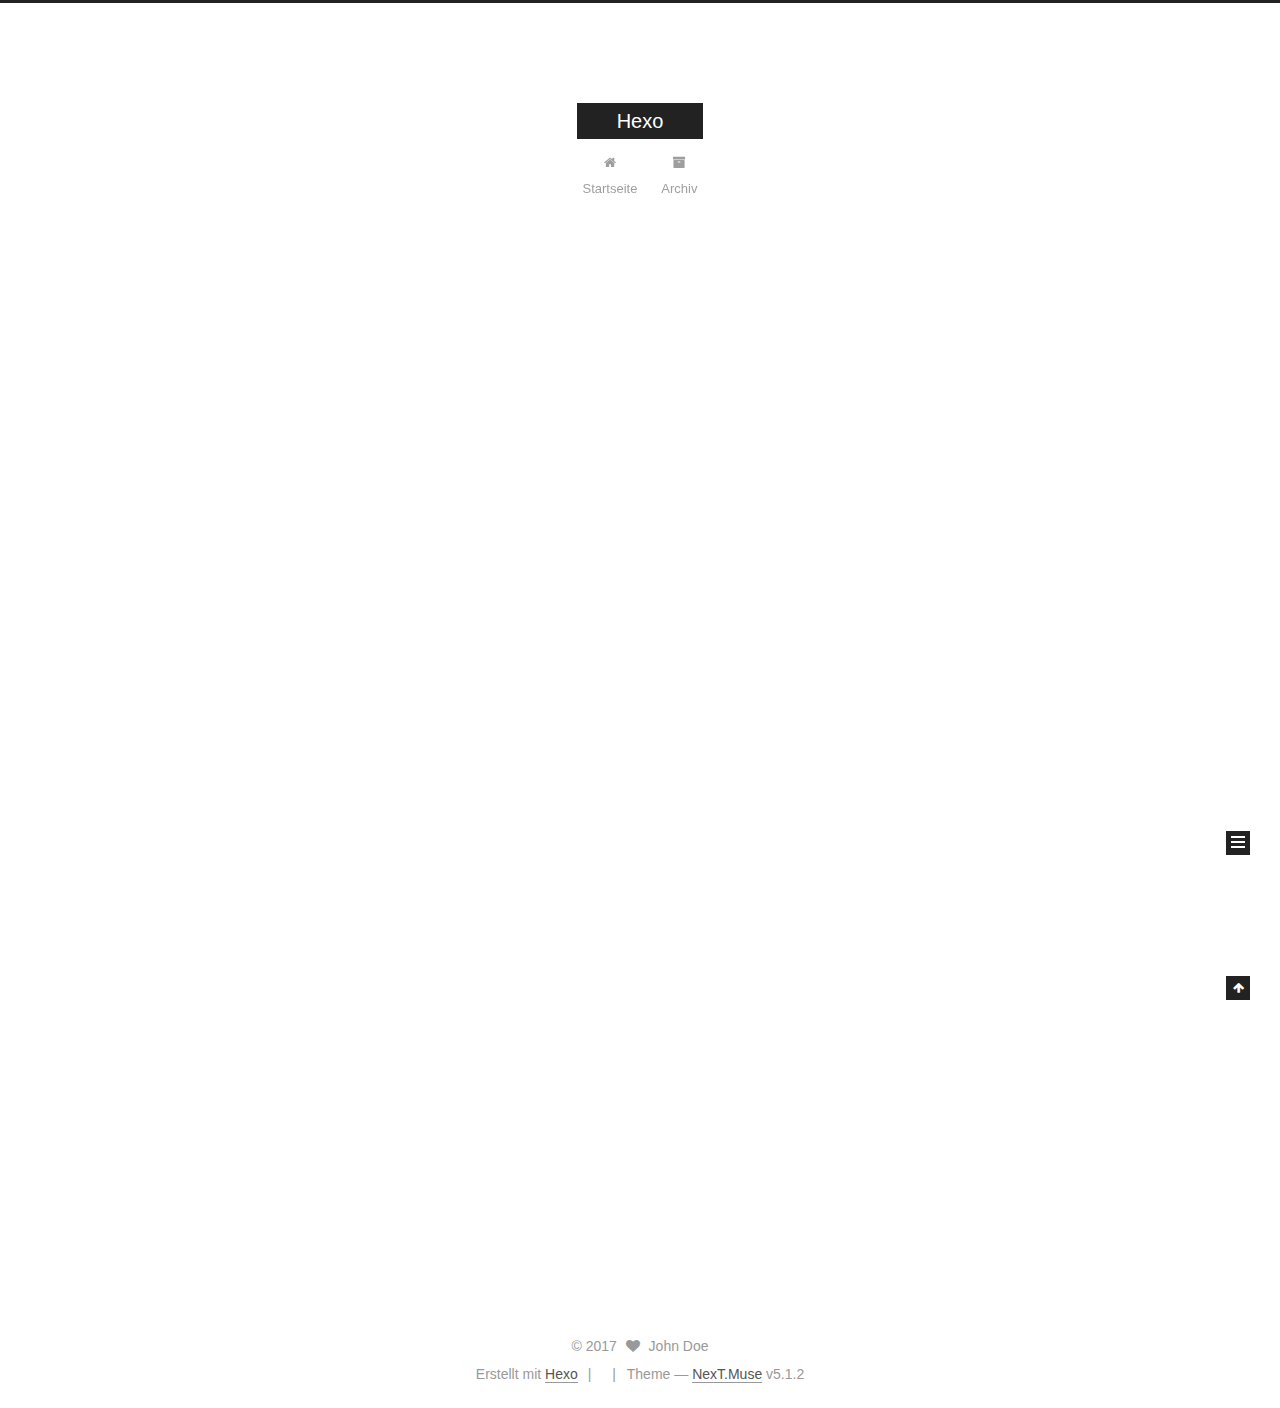
<file: index.html>
<!DOCTYPE html>



  


<html class="theme-next muse use-motion" lang="">
<head>
  <meta charset="UTF-8"/>
<meta http-equiv="X-UA-Compatible" content="IE=edge" />
<meta name="viewport" content="width=device-width, initial-scale=1, maximum-scale=1"/>
<meta name="theme-color" content="#222">









<meta http-equiv="Cache-Control" content="no-transform" />
<meta http-equiv="Cache-Control" content="no-siteapp" />
















  
  
  <link href="/lib/fancybox/source/jquery.fancybox.css?v=2.1.5" rel="stylesheet" type="text/css" />







<link href="/lib/font-awesome/css/font-awesome.min.css?v=4.6.2" rel="stylesheet" type="text/css" />

<link href="/css/main.css?v=5.1.2" rel="stylesheet" type="text/css" />


  <meta name="keywords" content="Hexo, NexT" />








  <link rel="shortcut icon" type="image/x-icon" href="/favicon.ico?v=5.1.2" />






<meta property="og:type" content="website">
<meta property="og:title" content="Hexo">
<meta property="og:url" content="http://yoursite.com/index.html">
<meta property="og:site_name" content="Hexo">
<meta name="twitter:card" content="summary">
<meta name="twitter:title" content="Hexo">



<script type="text/javascript" id="hexo.configurations">
  var NexT = window.NexT || {};
  var CONFIG = {
    root: '/',
    scheme: 'Muse',
    version: '5.1.2',
    sidebar: {"position":"left","display":"post","offset":12,"offset_float":12,"b2t":false,"scrollpercent":false,"onmobile":false},
    fancybox: true,
    tabs: true,
    motion: {"enable":true,"async":false,"transition":{"post_block":"fadeIn","post_header":"slideDownIn","post_body":"slideDownIn","coll_header":"slideLeftIn"}},
    duoshuo: {
      userId: '0',
      author: 'Author'
    },
    algolia: {
      applicationID: '',
      apiKey: '',
      indexName: '',
      hits: {"per_page":10},
      labels: {"input_placeholder":"Search for Posts","hits_empty":"We didn't find any results for the search: ${query}","hits_stats":"${hits} results found in ${time} ms"}
    }
  };
</script>



  <link rel="canonical" href="http://yoursite.com/"/>





  <title>Hexo</title>
  








</head>

<body itemscope itemtype="http://schema.org/WebPage" lang="">

  
  
    
  

  <div class="container sidebar-position-left 
  page-home">
    <div class="headband"></div>

    <header id="header" class="header" itemscope itemtype="http://schema.org/WPHeader">
      <div class="header-inner"><div class="site-brand-wrapper">
  <div class="site-meta ">
    

    <div class="custom-logo-site-title">
      <a href="/"  class="brand" rel="start">
        <span class="logo-line-before"><i></i></span>
        <span class="site-title">Hexo</span>
        <span class="logo-line-after"><i></i></span>
      </a>
    </div>
      
        <p class="site-subtitle"></p>
      
  </div>

  <div class="site-nav-toggle">
    <button>
      <span class="btn-bar"></span>
      <span class="btn-bar"></span>
      <span class="btn-bar"></span>
    </button>
  </div>
</div>

<nav class="site-nav">
  

  
    <ul id="menu" class="menu">
      
        
        <li class="menu-item menu-item-home">
          <a href="/" rel="section">
            
              <i class="menu-item-icon fa fa-fw fa-home"></i> <br />
            
            Startseite
          </a>
        </li>
      
        
        <li class="menu-item menu-item-archives">
          <a href="/archives/" rel="section">
            
              <i class="menu-item-icon fa fa-fw fa-archive"></i> <br />
            
            Archiv
          </a>
        </li>
      

      
    </ul>
  

  
</nav>



 </div>
    </header>

    <main id="main" class="main">
      <div class="main-inner">
        <div class="content-wrap">
          <div id="content" class="content">
            
  <section id="posts" class="posts-expand">
    
      

  

  
  
  

  <article class="post post-type-normal" itemscope itemtype="http://schema.org/Article">
  
  
  
  <div class="post-block">
    <link itemprop="mainEntityOfPage" href="http://yoursite.com/2017/09/20/hello-world/">

    <span hidden itemprop="author" itemscope itemtype="http://schema.org/Person">
      <meta itemprop="name" content="John Doe">
      <meta itemprop="description" content="">
      <meta itemprop="image" content="/images/avatar.gif">
    </span>

    <span hidden itemprop="publisher" itemscope itemtype="http://schema.org/Organization">
      <meta itemprop="name" content="Hexo">
    </span>

    
      <header class="post-header">

        
        
          <h1 class="post-title" itemprop="name headline">
                
                <a class="post-title-link" href="/2017/09/20/hello-world/" itemprop="url">Hello World</a></h1>
        

        <div class="post-meta">
          <span class="post-time">
            
              <span class="post-meta-item-icon">
                <i class="fa fa-calendar-o"></i>
              </span>
              
                <span class="post-meta-item-text">Veröffentlicht am</span>
              
              <time title="Post created" itemprop="dateCreated datePublished" datetime="2017-09-20T19:35:47-07:00">
                2017-09-20
              </time>
            

            

            
          </span>

          

          
            
          

          
          

          

          

          

        </div>
      </header>
    

    
    
    
    <div class="post-body" itemprop="articleBody">

      
      

      
        
          
            <p>Welcome to <a href="https://hexo.io/" target="_blank" rel="external">Hexo</a>! This is your very first post. Check <a href="https://hexo.io/docs/" target="_blank" rel="external">documentation</a> for more info. If you get any problems when using Hexo, you can find the answer in <a href="https://hexo.io/docs/troubleshooting.html" target="_blank" rel="external">troubleshooting</a> or you can ask me on <a href="https://github.com/hexojs/hexo/issues" target="_blank" rel="external">GitHub</a>.</p>
<h2 id="Quick-Start"><a href="#Quick-Start" class="headerlink" title="Quick Start"></a>Quick Start</h2><h3 id="Create-a-new-post"><a href="#Create-a-new-post" class="headerlink" title="Create a new post"></a>Create a new post</h3><figure class="highlight bash"><table><tr><td class="gutter"><pre><div class="line">1</div></pre></td><td class="code"><pre><div class="line">$ hexo new <span class="string">"My New Post"</span></div></pre></td></tr></table></figure>
<p>More info: <a href="https://hexo.io/docs/writing.html" target="_blank" rel="external">Writing</a></p>
<h3 id="Run-server"><a href="#Run-server" class="headerlink" title="Run server"></a>Run server</h3><figure class="highlight bash"><table><tr><td class="gutter"><pre><div class="line">1</div></pre></td><td class="code"><pre><div class="line">$ hexo server</div></pre></td></tr></table></figure>
<p>More info: <a href="https://hexo.io/docs/server.html" target="_blank" rel="external">Server</a></p>
<h3 id="Generate-static-files"><a href="#Generate-static-files" class="headerlink" title="Generate static files"></a>Generate static files</h3><figure class="highlight bash"><table><tr><td class="gutter"><pre><div class="line">1</div></pre></td><td class="code"><pre><div class="line">$ hexo generate</div></pre></td></tr></table></figure>
<p>More info: <a href="https://hexo.io/docs/generating.html" target="_blank" rel="external">Generating</a></p>
<h3 id="Deploy-to-remote-sites"><a href="#Deploy-to-remote-sites" class="headerlink" title="Deploy to remote sites"></a>Deploy to remote sites</h3><figure class="highlight bash"><table><tr><td class="gutter"><pre><div class="line">1</div></pre></td><td class="code"><pre><div class="line">$ hexo deploy</div></pre></td></tr></table></figure>
<p>More info: <a href="https://hexo.io/docs/deployment.html" target="_blank" rel="external">Deployment</a></p>

          
        
      
    </div>
    
    
    

    

    

    

    <footer class="post-footer">
      

      

      

      
      
        <div class="post-eof"></div>
      
    </footer>
  </div>
  
  
  
  </article>


    
  </section>

  


          </div>
          


          

        </div>
        
          
  
  <div class="sidebar-toggle">
    <div class="sidebar-toggle-line-wrap">
      <span class="sidebar-toggle-line sidebar-toggle-line-first"></span>
      <span class="sidebar-toggle-line sidebar-toggle-line-middle"></span>
      <span class="sidebar-toggle-line sidebar-toggle-line-last"></span>
    </div>
  </div>

  <aside id="sidebar" class="sidebar">
    
    <div class="sidebar-inner">

      

      

      <section class="site-overview sidebar-panel sidebar-panel-active">
        <div class="site-author motion-element" itemprop="author" itemscope itemtype="http://schema.org/Person">
          
            <p class="site-author-name" itemprop="name">John Doe</p>
            <p class="site-description motion-element" itemprop="description"></p>
        </div>

        <nav class="site-state motion-element">

          
            <div class="site-state-item site-state-posts">
            
              <a href="/archives/">
            
                <span class="site-state-item-count">1</span>
                <span class="site-state-item-name">Artikel</span>
              </a>
            </div>
          

          

          

        </nav>

        

        <div class="links-of-author motion-element">
          
        </div>

        
        

        
        

        


      </section>

      

      

    </div>
  </aside>


        
      </div>
    </main>

    <footer id="footer" class="footer">
      <div class="footer-inner">
        <div class="copyright" >
  
  &copy; 
  <span itemprop="copyrightYear">2017</span>
  <span class="with-love">
    <i class="fa fa-heart"></i>
  </span>
  <span class="author" itemprop="copyrightHolder">John Doe</span>

  
</div>


  <div class="powered-by">Erstellt mit  <a class="theme-link" href="https://hexo.io">Hexo</a></div>

  <span class="post-meta-divider">|</span>

  <div class="theme-info">Theme &mdash; <a class="theme-link" href="https://github.com/iissnan/hexo-theme-next">NexT.Muse</a> v5.1.2</div>


        







        
      </div>
    </footer>

    
      <div class="back-to-top">
        <i class="fa fa-arrow-up"></i>
        
      </div>
    

  </div>

  

<script type="text/javascript">
  if (Object.prototype.toString.call(window.Promise) !== '[object Function]') {
    window.Promise = null;
  }
</script>









  












  
  <script type="text/javascript" src="/lib/jquery/index.js?v=2.1.3"></script>

  
  <script type="text/javascript" src="/lib/fastclick/lib/fastclick.min.js?v=1.0.6"></script>

  
  <script type="text/javascript" src="/lib/jquery_lazyload/jquery.lazyload.js?v=1.9.7"></script>

  
  <script type="text/javascript" src="/lib/velocity/velocity.min.js?v=1.2.1"></script>

  
  <script type="text/javascript" src="/lib/velocity/velocity.ui.min.js?v=1.2.1"></script>

  
  <script type="text/javascript" src="/lib/fancybox/source/jquery.fancybox.pack.js?v=2.1.5"></script>


  


  <script type="text/javascript" src="/js/src/utils.js?v=5.1.2"></script>

  <script type="text/javascript" src="/js/src/motion.js?v=5.1.2"></script>



  
  

  <script type="text/javascript" src="/js/src/scrollspy.js?v=5.1.2"></script>
<script type="text/javascript" src="/js/src/post-details.js?v=5.1.2"></script>


  

  


  <script type="text/javascript" src="/js/src/bootstrap.js?v=5.1.2"></script>



  


  




	





  





  








  





  

  

  

  

  

  

</body>
</html>
</file>
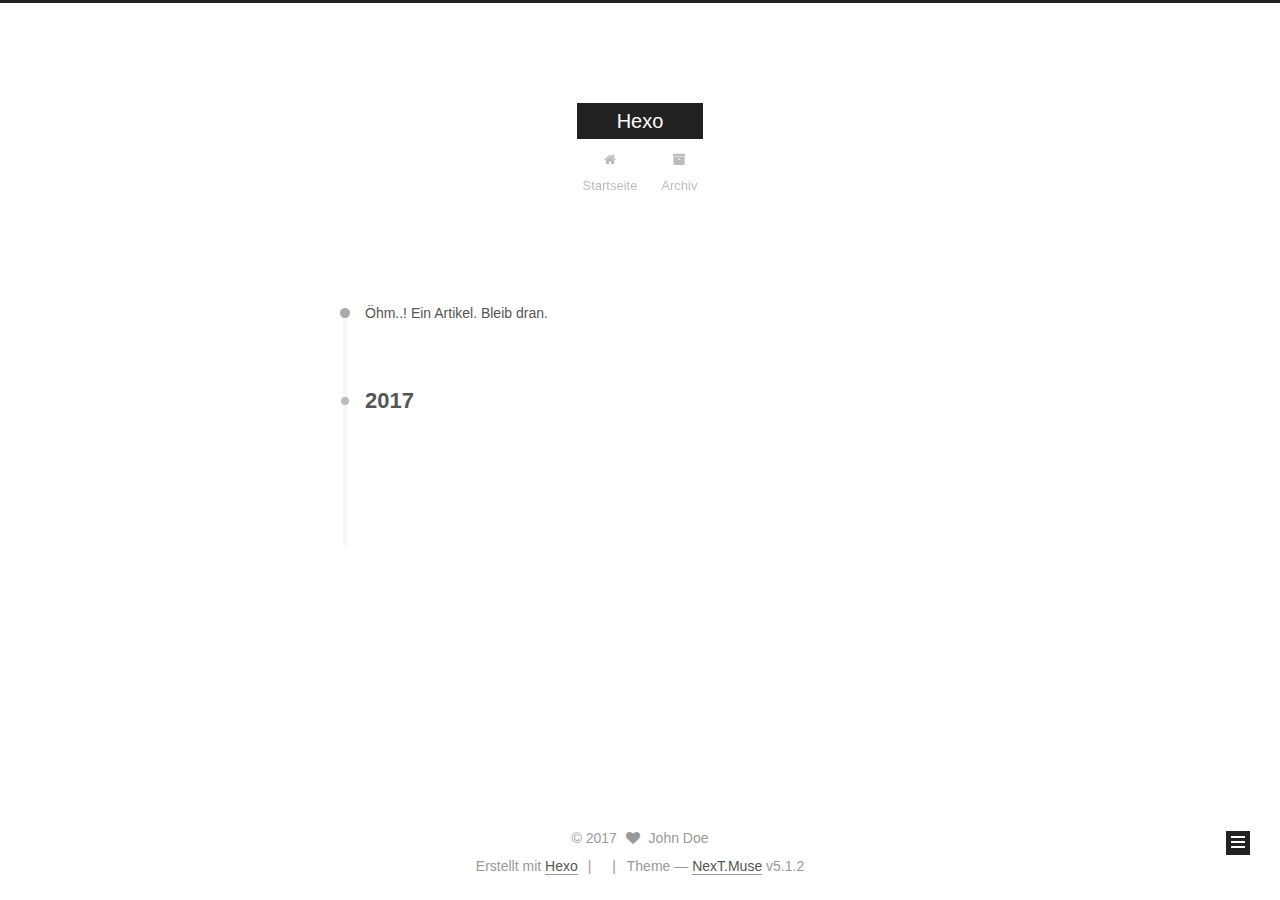
<file: archives/index.html>
<!DOCTYPE html>



  


<html class="theme-next muse use-motion" lang="">
<head>
  <meta charset="UTF-8"/>
<meta http-equiv="X-UA-Compatible" content="IE=edge" />
<meta name="viewport" content="width=device-width, initial-scale=1, maximum-scale=1"/>
<meta name="theme-color" content="#222">









<meta http-equiv="Cache-Control" content="no-transform" />
<meta http-equiv="Cache-Control" content="no-siteapp" />
















  
  
  <link href="/lib/fancybox/source/jquery.fancybox.css?v=2.1.5" rel="stylesheet" type="text/css" />







<link href="/lib/font-awesome/css/font-awesome.min.css?v=4.6.2" rel="stylesheet" type="text/css" />

<link href="/css/main.css?v=5.1.2" rel="stylesheet" type="text/css" />


  <meta name="keywords" content="Hexo, NexT" />








  <link rel="shortcut icon" type="image/x-icon" href="/favicon.ico?v=5.1.2" />






<meta property="og:type" content="website">
<meta property="og:title" content="Hexo">
<meta property="og:url" content="http://yoursite.com/archives/index.html">
<meta property="og:site_name" content="Hexo">
<meta name="twitter:card" content="summary">
<meta name="twitter:title" content="Hexo">



<script type="text/javascript" id="hexo.configurations">
  var NexT = window.NexT || {};
  var CONFIG = {
    root: '/',
    scheme: 'Muse',
    version: '5.1.2',
    sidebar: {"position":"left","display":"post","offset":12,"offset_float":12,"b2t":false,"scrollpercent":false,"onmobile":false},
    fancybox: true,
    tabs: true,
    motion: {"enable":true,"async":false,"transition":{"post_block":"fadeIn","post_header":"slideDownIn","post_body":"slideDownIn","coll_header":"slideLeftIn"}},
    duoshuo: {
      userId: '0',
      author: 'Author'
    },
    algolia: {
      applicationID: '',
      apiKey: '',
      indexName: '',
      hits: {"per_page":10},
      labels: {"input_placeholder":"Search for Posts","hits_empty":"We didn't find any results for the search: ${query}","hits_stats":"${hits} results found in ${time} ms"}
    }
  };
</script>



  <link rel="canonical" href="http://yoursite.com/archives/"/>





  <title>Archiv | Hexo</title>
  








</head>

<body itemscope itemtype="http://schema.org/WebPage" lang="">

  
  
    
  

  <div class="container sidebar-position-left page-archive">
    <div class="headband"></div>

    <header id="header" class="header" itemscope itemtype="http://schema.org/WPHeader">
      <div class="header-inner"><div class="site-brand-wrapper">
  <div class="site-meta ">
    

    <div class="custom-logo-site-title">
      <a href="/"  class="brand" rel="start">
        <span class="logo-line-before"><i></i></span>
        <span class="site-title">Hexo</span>
        <span class="logo-line-after"><i></i></span>
      </a>
    </div>
      
        <p class="site-subtitle"></p>
      
  </div>

  <div class="site-nav-toggle">
    <button>
      <span class="btn-bar"></span>
      <span class="btn-bar"></span>
      <span class="btn-bar"></span>
    </button>
  </div>
</div>

<nav class="site-nav">
  

  
    <ul id="menu" class="menu">
      
        
        <li class="menu-item menu-item-home">
          <a href="/" rel="section">
            
              <i class="menu-item-icon fa fa-fw fa-home"></i> <br />
            
            Startseite
          </a>
        </li>
      
        
        <li class="menu-item menu-item-archives">
          <a href="/archives/" rel="section">
            
              <i class="menu-item-icon fa fa-fw fa-archive"></i> <br />
            
            Archiv
          </a>
        </li>
      

      
    </ul>
  

  
</nav>



 </div>
    </header>

    <main id="main" class="main">
      <div class="main-inner">
        <div class="content-wrap">
          <div id="content" class="content">
            

  
  
  
  <div class="post-block archive">
    <div id="posts" class="posts-collapse">
      <span class="archive-move-on"></span>

      <span class="archive-page-counter">
        
        
        
          
        
        Öhm..! Ein Artikel. Bleib dran.
      </span>

      

        
        
        

        
          
          <div class="collection-title">
            <h1 class="archive-year" id="archive-year-2017">2017</h1>
          </div>
        
        

        

  <article class="post post-type-normal" itemscope itemtype="http://schema.org/Article">
    <header class="post-header">

      <h2 class="post-title">
        
            <a class="post-title-link" href="/2017/09/20/hello-world/" itemprop="url">
              
                <span itemprop="name">Hello World</span>
              
            </a>
        
      </h2>

      <div class="post-meta">
        <time class="post-time" itemprop="dateCreated"
              datetime="2017-09-20T19:35:47-07:00"
              content="2017-09-20" >
          09-20
        </time>
      </div>

    </header>
  </article>



      

    </div>
  </div>
  
  
  

  



          </div>
          


          

        </div>
        
          
  
  <div class="sidebar-toggle">
    <div class="sidebar-toggle-line-wrap">
      <span class="sidebar-toggle-line sidebar-toggle-line-first"></span>
      <span class="sidebar-toggle-line sidebar-toggle-line-middle"></span>
      <span class="sidebar-toggle-line sidebar-toggle-line-last"></span>
    </div>
  </div>

  <aside id="sidebar" class="sidebar">
    
    <div class="sidebar-inner">

      

      

      <section class="site-overview sidebar-panel sidebar-panel-active">
        <div class="site-author motion-element" itemprop="author" itemscope itemtype="http://schema.org/Person">
          
            <p class="site-author-name" itemprop="name">John Doe</p>
            <p class="site-description motion-element" itemprop="description"></p>
        </div>

        <nav class="site-state motion-element">

          
            <div class="site-state-item site-state-posts">
            
              <a href="/archives/">
            
                <span class="site-state-item-count">1</span>
                <span class="site-state-item-name">Artikel</span>
              </a>
            </div>
          

          

          

        </nav>

        

        <div class="links-of-author motion-element">
          
        </div>

        
        

        
        

        


      </section>

      

      

    </div>
  </aside>


        
      </div>
    </main>

    <footer id="footer" class="footer">
      <div class="footer-inner">
        <div class="copyright" >
  
  &copy; 
  <span itemprop="copyrightYear">2017</span>
  <span class="with-love">
    <i class="fa fa-heart"></i>
  </span>
  <span class="author" itemprop="copyrightHolder">John Doe</span>

  
</div>


  <div class="powered-by">Erstellt mit  <a class="theme-link" href="https://hexo.io">Hexo</a></div>

  <span class="post-meta-divider">|</span>

  <div class="theme-info">Theme &mdash; <a class="theme-link" href="https://github.com/iissnan/hexo-theme-next">NexT.Muse</a> v5.1.2</div>


        







        
      </div>
    </footer>

    
      <div class="back-to-top">
        <i class="fa fa-arrow-up"></i>
        
      </div>
    

  </div>

  

<script type="text/javascript">
  if (Object.prototype.toString.call(window.Promise) !== '[object Function]') {
    window.Promise = null;
  }
</script>









  












  
  <script type="text/javascript" src="/lib/jquery/index.js?v=2.1.3"></script>

  
  <script type="text/javascript" src="/lib/fastclick/lib/fastclick.min.js?v=1.0.6"></script>

  
  <script type="text/javascript" src="/lib/jquery_lazyload/jquery.lazyload.js?v=1.9.7"></script>

  
  <script type="text/javascript" src="/lib/velocity/velocity.min.js?v=1.2.1"></script>

  
  <script type="text/javascript" src="/lib/velocity/velocity.ui.min.js?v=1.2.1"></script>

  
  <script type="text/javascript" src="/lib/fancybox/source/jquery.fancybox.pack.js?v=2.1.5"></script>


  


  <script type="text/javascript" src="/js/src/utils.js?v=5.1.2"></script>

  <script type="text/javascript" src="/js/src/motion.js?v=5.1.2"></script>



  
  

  <script type="text/javascript" src="/js/src/scrollspy.js?v=5.1.2"></script>
<script type="text/javascript" src="/js/src/post-details.js?v=5.1.2"></script>


  

  


  <script type="text/javascript" src="/js/src/bootstrap.js?v=5.1.2"></script>



  


  




	





  





  








  





  

  

  

  

  

  

</body>
</html>
</file>
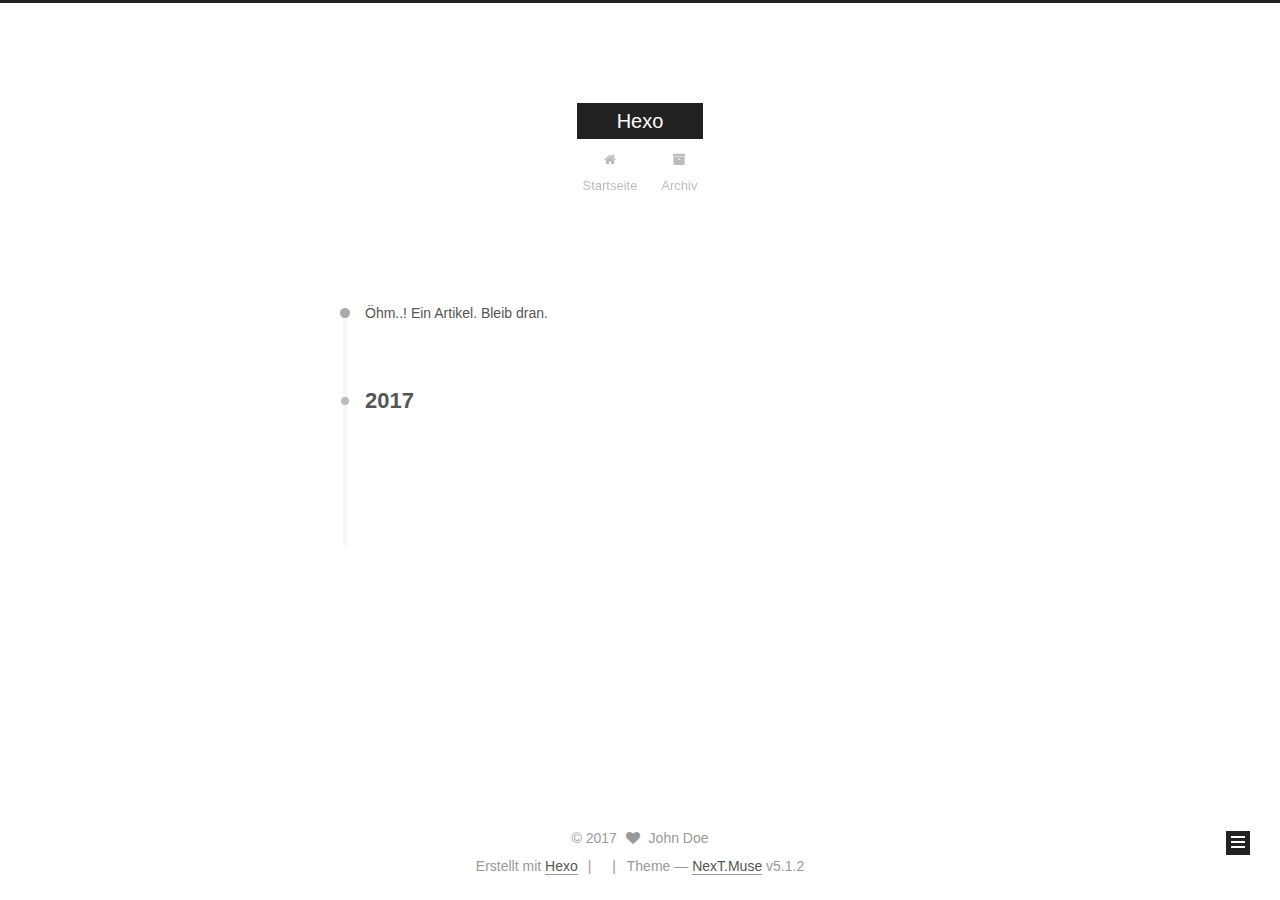
<file: archives/2017/index.html>
<!DOCTYPE html>



  


<html class="theme-next muse use-motion" lang="">
<head>
  <meta charset="UTF-8"/>
<meta http-equiv="X-UA-Compatible" content="IE=edge" />
<meta name="viewport" content="width=device-width, initial-scale=1, maximum-scale=1"/>
<meta name="theme-color" content="#222">









<meta http-equiv="Cache-Control" content="no-transform" />
<meta http-equiv="Cache-Control" content="no-siteapp" />
















  
  
  <link href="/lib/fancybox/source/jquery.fancybox.css?v=2.1.5" rel="stylesheet" type="text/css" />







<link href="/lib/font-awesome/css/font-awesome.min.css?v=4.6.2" rel="stylesheet" type="text/css" />

<link href="/css/main.css?v=5.1.2" rel="stylesheet" type="text/css" />


  <meta name="keywords" content="Hexo, NexT" />








  <link rel="shortcut icon" type="image/x-icon" href="/favicon.ico?v=5.1.2" />






<meta property="og:type" content="website">
<meta property="og:title" content="Hexo">
<meta property="og:url" content="http://yoursite.com/archives/2017/index.html">
<meta property="og:site_name" content="Hexo">
<meta name="twitter:card" content="summary">
<meta name="twitter:title" content="Hexo">



<script type="text/javascript" id="hexo.configurations">
  var NexT = window.NexT || {};
  var CONFIG = {
    root: '/',
    scheme: 'Muse',
    version: '5.1.2',
    sidebar: {"position":"left","display":"post","offset":12,"offset_float":12,"b2t":false,"scrollpercent":false,"onmobile":false},
    fancybox: true,
    tabs: true,
    motion: {"enable":true,"async":false,"transition":{"post_block":"fadeIn","post_header":"slideDownIn","post_body":"slideDownIn","coll_header":"slideLeftIn"}},
    duoshuo: {
      userId: '0',
      author: 'Author'
    },
    algolia: {
      applicationID: '',
      apiKey: '',
      indexName: '',
      hits: {"per_page":10},
      labels: {"input_placeholder":"Search for Posts","hits_empty":"We didn't find any results for the search: ${query}","hits_stats":"${hits} results found in ${time} ms"}
    }
  };
</script>



  <link rel="canonical" href="http://yoursite.com/archives/2017/"/>





  <title>Archiv | Hexo</title>
  








</head>

<body itemscope itemtype="http://schema.org/WebPage" lang="">

  
  
    
  

  <div class="container sidebar-position-left page-archive">
    <div class="headband"></div>

    <header id="header" class="header" itemscope itemtype="http://schema.org/WPHeader">
      <div class="header-inner"><div class="site-brand-wrapper">
  <div class="site-meta ">
    

    <div class="custom-logo-site-title">
      <a href="/"  class="brand" rel="start">
        <span class="logo-line-before"><i></i></span>
        <span class="site-title">Hexo</span>
        <span class="logo-line-after"><i></i></span>
      </a>
    </div>
      
        <p class="site-subtitle"></p>
      
  </div>

  <div class="site-nav-toggle">
    <button>
      <span class="btn-bar"></span>
      <span class="btn-bar"></span>
      <span class="btn-bar"></span>
    </button>
  </div>
</div>

<nav class="site-nav">
  

  
    <ul id="menu" class="menu">
      
        
        <li class="menu-item menu-item-home">
          <a href="/" rel="section">
            
              <i class="menu-item-icon fa fa-fw fa-home"></i> <br />
            
            Startseite
          </a>
        </li>
      
        
        <li class="menu-item menu-item-archives">
          <a href="/archives/" rel="section">
            
              <i class="menu-item-icon fa fa-fw fa-archive"></i> <br />
            
            Archiv
          </a>
        </li>
      

      
    </ul>
  

  
</nav>



 </div>
    </header>

    <main id="main" class="main">
      <div class="main-inner">
        <div class="content-wrap">
          <div id="content" class="content">
            

  
  
  
  <div class="post-block archive">
    <div id="posts" class="posts-collapse">
      <span class="archive-move-on"></span>

      <span class="archive-page-counter">
        
        
        
          
        
        Öhm..! Ein Artikel. Bleib dran.
      </span>

      

        
        
        

        
          
          <div class="collection-title">
            <h1 class="archive-year" id="archive-year-2017">2017</h1>
          </div>
        
        

        

  <article class="post post-type-normal" itemscope itemtype="http://schema.org/Article">
    <header class="post-header">

      <h2 class="post-title">
        
            <a class="post-title-link" href="/2017/09/20/hello-world/" itemprop="url">
              
                <span itemprop="name">Hello World</span>
              
            </a>
        
      </h2>

      <div class="post-meta">
        <time class="post-time" itemprop="dateCreated"
              datetime="2017-09-20T19:35:47-07:00"
              content="2017-09-20" >
          09-20
        </time>
      </div>

    </header>
  </article>



      

    </div>
  </div>
  
  
  

  



          </div>
          


          

        </div>
        
          
  
  <div class="sidebar-toggle">
    <div class="sidebar-toggle-line-wrap">
      <span class="sidebar-toggle-line sidebar-toggle-line-first"></span>
      <span class="sidebar-toggle-line sidebar-toggle-line-middle"></span>
      <span class="sidebar-toggle-line sidebar-toggle-line-last"></span>
    </div>
  </div>

  <aside id="sidebar" class="sidebar">
    
    <div class="sidebar-inner">

      

      

      <section class="site-overview sidebar-panel sidebar-panel-active">
        <div class="site-author motion-element" itemprop="author" itemscope itemtype="http://schema.org/Person">
          
            <p class="site-author-name" itemprop="name">John Doe</p>
            <p class="site-description motion-element" itemprop="description"></p>
        </div>

        <nav class="site-state motion-element">

          
            <div class="site-state-item site-state-posts">
            
              <a href="/archives/">
            
                <span class="site-state-item-count">1</span>
                <span class="site-state-item-name">Artikel</span>
              </a>
            </div>
          

          

          

        </nav>

        

        <div class="links-of-author motion-element">
          
        </div>

        
        

        
        

        


      </section>

      

      

    </div>
  </aside>


        
      </div>
    </main>

    <footer id="footer" class="footer">
      <div class="footer-inner">
        <div class="copyright" >
  
  &copy; 
  <span itemprop="copyrightYear">2017</span>
  <span class="with-love">
    <i class="fa fa-heart"></i>
  </span>
  <span class="author" itemprop="copyrightHolder">John Doe</span>

  
</div>


  <div class="powered-by">Erstellt mit  <a class="theme-link" href="https://hexo.io">Hexo</a></div>

  <span class="post-meta-divider">|</span>

  <div class="theme-info">Theme &mdash; <a class="theme-link" href="https://github.com/iissnan/hexo-theme-next">NexT.Muse</a> v5.1.2</div>


        







        
      </div>
    </footer>

    
      <div class="back-to-top">
        <i class="fa fa-arrow-up"></i>
        
      </div>
    

  </div>

  

<script type="text/javascript">
  if (Object.prototype.toString.call(window.Promise) !== '[object Function]') {
    window.Promise = null;
  }
</script>









  












  
  <script type="text/javascript" src="/lib/jquery/index.js?v=2.1.3"></script>

  
  <script type="text/javascript" src="/lib/fastclick/lib/fastclick.min.js?v=1.0.6"></script>

  
  <script type="text/javascript" src="/lib/jquery_lazyload/jquery.lazyload.js?v=1.9.7"></script>

  
  <script type="text/javascript" src="/lib/velocity/velocity.min.js?v=1.2.1"></script>

  
  <script type="text/javascript" src="/lib/velocity/velocity.ui.min.js?v=1.2.1"></script>

  
  <script type="text/javascript" src="/lib/fancybox/source/jquery.fancybox.pack.js?v=2.1.5"></script>


  


  <script type="text/javascript" src="/js/src/utils.js?v=5.1.2"></script>

  <script type="text/javascript" src="/js/src/motion.js?v=5.1.2"></script>



  
  

  <script type="text/javascript" src="/js/src/scrollspy.js?v=5.1.2"></script>
<script type="text/javascript" src="/js/src/post-details.js?v=5.1.2"></script>


  

  


  <script type="text/javascript" src="/js/src/bootstrap.js?v=5.1.2"></script>



  


  




	





  





  








  





  

  

  

  

  

  

</body>
</html>
</file>
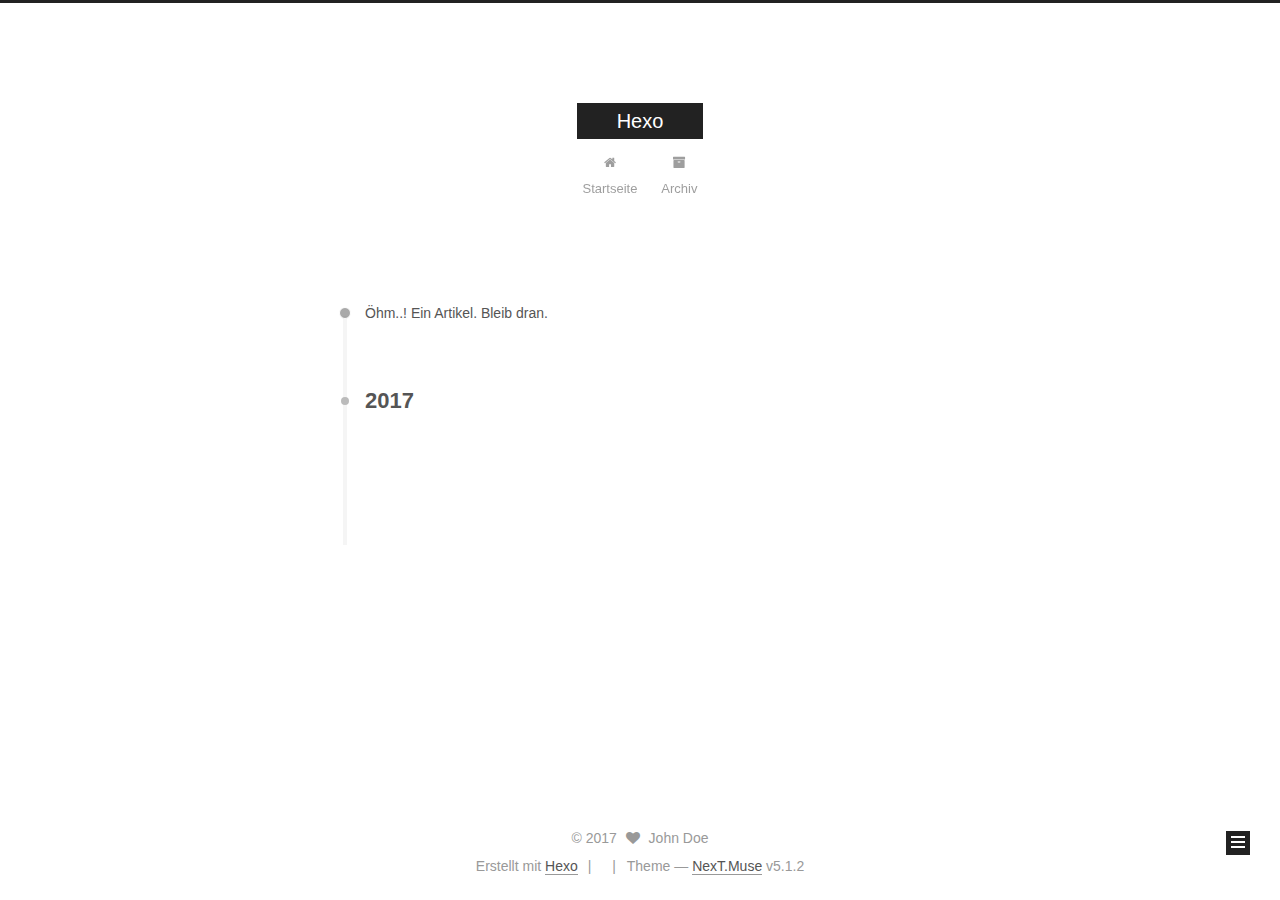
<file: archives/2017/09/index.html>
<!DOCTYPE html>



  


<html class="theme-next muse use-motion" lang="">
<head>
  <meta charset="UTF-8"/>
<meta http-equiv="X-UA-Compatible" content="IE=edge" />
<meta name="viewport" content="width=device-width, initial-scale=1, maximum-scale=1"/>
<meta name="theme-color" content="#222">









<meta http-equiv="Cache-Control" content="no-transform" />
<meta http-equiv="Cache-Control" content="no-siteapp" />
















  
  
  <link href="/lib/fancybox/source/jquery.fancybox.css?v=2.1.5" rel="stylesheet" type="text/css" />







<link href="/lib/font-awesome/css/font-awesome.min.css?v=4.6.2" rel="stylesheet" type="text/css" />

<link href="/css/main.css?v=5.1.2" rel="stylesheet" type="text/css" />


  <meta name="keywords" content="Hexo, NexT" />








  <link rel="shortcut icon" type="image/x-icon" href="/favicon.ico?v=5.1.2" />






<meta property="og:type" content="website">
<meta property="og:title" content="Hexo">
<meta property="og:url" content="http://yoursite.com/archives/2017/09/index.html">
<meta property="og:site_name" content="Hexo">
<meta name="twitter:card" content="summary">
<meta name="twitter:title" content="Hexo">



<script type="text/javascript" id="hexo.configurations">
  var NexT = window.NexT || {};
  var CONFIG = {
    root: '/',
    scheme: 'Muse',
    version: '5.1.2',
    sidebar: {"position":"left","display":"post","offset":12,"offset_float":12,"b2t":false,"scrollpercent":false,"onmobile":false},
    fancybox: true,
    tabs: true,
    motion: {"enable":true,"async":false,"transition":{"post_block":"fadeIn","post_header":"slideDownIn","post_body":"slideDownIn","coll_header":"slideLeftIn"}},
    duoshuo: {
      userId: '0',
      author: 'Author'
    },
    algolia: {
      applicationID: '',
      apiKey: '',
      indexName: '',
      hits: {"per_page":10},
      labels: {"input_placeholder":"Search for Posts","hits_empty":"We didn't find any results for the search: ${query}","hits_stats":"${hits} results found in ${time} ms"}
    }
  };
</script>



  <link rel="canonical" href="http://yoursite.com/archives/2017/09/"/>





  <title>Archiv | Hexo</title>
  








</head>

<body itemscope itemtype="http://schema.org/WebPage" lang="">

  
  
    
  

  <div class="container sidebar-position-left page-archive">
    <div class="headband"></div>

    <header id="header" class="header" itemscope itemtype="http://schema.org/WPHeader">
      <div class="header-inner"><div class="site-brand-wrapper">
  <div class="site-meta ">
    

    <div class="custom-logo-site-title">
      <a href="/"  class="brand" rel="start">
        <span class="logo-line-before"><i></i></span>
        <span class="site-title">Hexo</span>
        <span class="logo-line-after"><i></i></span>
      </a>
    </div>
      
        <p class="site-subtitle"></p>
      
  </div>

  <div class="site-nav-toggle">
    <button>
      <span class="btn-bar"></span>
      <span class="btn-bar"></span>
      <span class="btn-bar"></span>
    </button>
  </div>
</div>

<nav class="site-nav">
  

  
    <ul id="menu" class="menu">
      
        
        <li class="menu-item menu-item-home">
          <a href="/" rel="section">
            
              <i class="menu-item-icon fa fa-fw fa-home"></i> <br />
            
            Startseite
          </a>
        </li>
      
        
        <li class="menu-item menu-item-archives">
          <a href="/archives/" rel="section">
            
              <i class="menu-item-icon fa fa-fw fa-archive"></i> <br />
            
            Archiv
          </a>
        </li>
      

      
    </ul>
  

  
</nav>



 </div>
    </header>

    <main id="main" class="main">
      <div class="main-inner">
        <div class="content-wrap">
          <div id="content" class="content">
            

  
  
  
  <div class="post-block archive">
    <div id="posts" class="posts-collapse">
      <span class="archive-move-on"></span>

      <span class="archive-page-counter">
        
        
        
          
        
        Öhm..! Ein Artikel. Bleib dran.
      </span>

      

        
        
        

        
          
          <div class="collection-title">
            <h1 class="archive-year" id="archive-year-2017">2017</h1>
          </div>
        
        

        

  <article class="post post-type-normal" itemscope itemtype="http://schema.org/Article">
    <header class="post-header">

      <h2 class="post-title">
        
            <a class="post-title-link" href="/2017/09/20/hello-world/" itemprop="url">
              
                <span itemprop="name">Hello World</span>
              
            </a>
        
      </h2>

      <div class="post-meta">
        <time class="post-time" itemprop="dateCreated"
              datetime="2017-09-20T19:35:47-07:00"
              content="2017-09-20" >
          09-20
        </time>
      </div>

    </header>
  </article>



      

    </div>
  </div>
  
  
  

  



          </div>
          


          

        </div>
        
          
  
  <div class="sidebar-toggle">
    <div class="sidebar-toggle-line-wrap">
      <span class="sidebar-toggle-line sidebar-toggle-line-first"></span>
      <span class="sidebar-toggle-line sidebar-toggle-line-middle"></span>
      <span class="sidebar-toggle-line sidebar-toggle-line-last"></span>
    </div>
  </div>

  <aside id="sidebar" class="sidebar">
    
    <div class="sidebar-inner">

      

      

      <section class="site-overview sidebar-panel sidebar-panel-active">
        <div class="site-author motion-element" itemprop="author" itemscope itemtype="http://schema.org/Person">
          
            <p class="site-author-name" itemprop="name">John Doe</p>
            <p class="site-description motion-element" itemprop="description"></p>
        </div>

        <nav class="site-state motion-element">

          
            <div class="site-state-item site-state-posts">
            
              <a href="/archives/">
            
                <span class="site-state-item-count">1</span>
                <span class="site-state-item-name">Artikel</span>
              </a>
            </div>
          

          

          

        </nav>

        

        <div class="links-of-author motion-element">
          
        </div>

        
        

        
        

        


      </section>

      

      

    </div>
  </aside>


        
      </div>
    </main>

    <footer id="footer" class="footer">
      <div class="footer-inner">
        <div class="copyright" >
  
  &copy; 
  <span itemprop="copyrightYear">2017</span>
  <span class="with-love">
    <i class="fa fa-heart"></i>
  </span>
  <span class="author" itemprop="copyrightHolder">John Doe</span>

  
</div>


  <div class="powered-by">Erstellt mit  <a class="theme-link" href="https://hexo.io">Hexo</a></div>

  <span class="post-meta-divider">|</span>

  <div class="theme-info">Theme &mdash; <a class="theme-link" href="https://github.com/iissnan/hexo-theme-next">NexT.Muse</a> v5.1.2</div>


        







        
      </div>
    </footer>

    
      <div class="back-to-top">
        <i class="fa fa-arrow-up"></i>
        
      </div>
    

  </div>

  

<script type="text/javascript">
  if (Object.prototype.toString.call(window.Promise) !== '[object Function]') {
    window.Promise = null;
  }
</script>









  












  
  <script type="text/javascript" src="/lib/jquery/index.js?v=2.1.3"></script>

  
  <script type="text/javascript" src="/lib/fastclick/lib/fastclick.min.js?v=1.0.6"></script>

  
  <script type="text/javascript" src="/lib/jquery_lazyload/jquery.lazyload.js?v=1.9.7"></script>

  
  <script type="text/javascript" src="/lib/velocity/velocity.min.js?v=1.2.1"></script>

  
  <script type="text/javascript" src="/lib/velocity/velocity.ui.min.js?v=1.2.1"></script>

  
  <script type="text/javascript" src="/lib/fancybox/source/jquery.fancybox.pack.js?v=2.1.5"></script>


  


  <script type="text/javascript" src="/js/src/utils.js?v=5.1.2"></script>

  <script type="text/javascript" src="/js/src/motion.js?v=5.1.2"></script>



  
  

  <script type="text/javascript" src="/js/src/scrollspy.js?v=5.1.2"></script>
<script type="text/javascript" src="/js/src/post-details.js?v=5.1.2"></script>


  

  


  <script type="text/javascript" src="/js/src/bootstrap.js?v=5.1.2"></script>



  


  




	





  





  








  





  

  

  

  

  

  

</body>
</html>
</file>
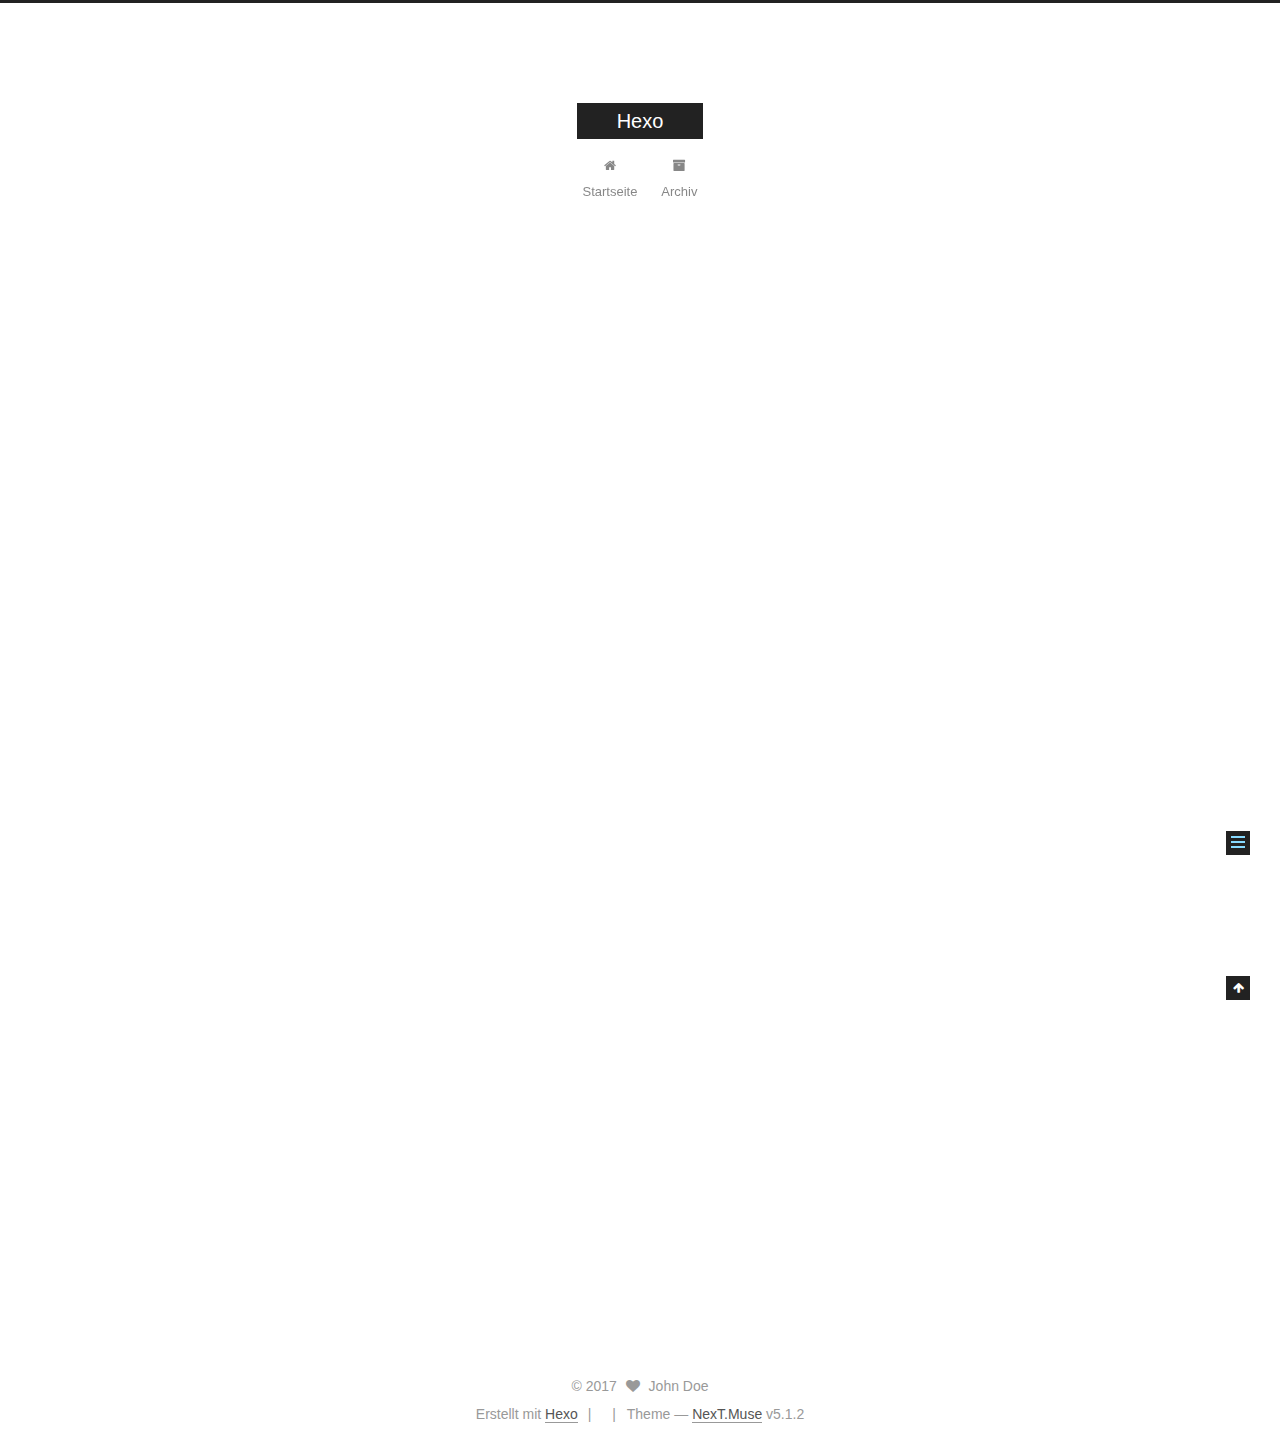
<file: 2017/09/20/hello-world/index.html>
<!DOCTYPE html>



  


<html class="theme-next muse use-motion" lang="">
<head>
  <meta charset="UTF-8"/>
<meta http-equiv="X-UA-Compatible" content="IE=edge" />
<meta name="viewport" content="width=device-width, initial-scale=1, maximum-scale=1"/>
<meta name="theme-color" content="#222">









<meta http-equiv="Cache-Control" content="no-transform" />
<meta http-equiv="Cache-Control" content="no-siteapp" />
















  
  
  <link href="/lib/fancybox/source/jquery.fancybox.css?v=2.1.5" rel="stylesheet" type="text/css" />







<link href="/lib/font-awesome/css/font-awesome.min.css?v=4.6.2" rel="stylesheet" type="text/css" />

<link href="/css/main.css?v=5.1.2" rel="stylesheet" type="text/css" />


  <meta name="keywords" content="Hexo, NexT" />








  <link rel="shortcut icon" type="image/x-icon" href="/favicon.ico?v=5.1.2" />






<meta name="description" content="Welcome to Hexo! This is your very first post. Check documentation for more info. If you get any problems when using Hexo, you can find the answer in troubleshooting or you can ask me on GitHub. Quick">
<meta property="og:type" content="article">
<meta property="og:title" content="Hello World">
<meta property="og:url" content="http://yoursite.com/2017/09/20/hello-world/index.html">
<meta property="og:site_name" content="Hexo">
<meta property="og:description" content="Welcome to Hexo! This is your very first post. Check documentation for more info. If you get any problems when using Hexo, you can find the answer in troubleshooting or you can ask me on GitHub. Quick">
<meta property="og:updated_time" content="2017-09-21T02:35:47.471Z">
<meta name="twitter:card" content="summary">
<meta name="twitter:title" content="Hello World">
<meta name="twitter:description" content="Welcome to Hexo! This is your very first post. Check documentation for more info. If you get any problems when using Hexo, you can find the answer in troubleshooting or you can ask me on GitHub. Quick">



<script type="text/javascript" id="hexo.configurations">
  var NexT = window.NexT || {};
  var CONFIG = {
    root: '/',
    scheme: 'Muse',
    version: '5.1.2',
    sidebar: {"position":"left","display":"post","offset":12,"offset_float":12,"b2t":false,"scrollpercent":false,"onmobile":false},
    fancybox: true,
    tabs: true,
    motion: {"enable":true,"async":false,"transition":{"post_block":"fadeIn","post_header":"slideDownIn","post_body":"slideDownIn","coll_header":"slideLeftIn"}},
    duoshuo: {
      userId: '0',
      author: 'Author'
    },
    algolia: {
      applicationID: '',
      apiKey: '',
      indexName: '',
      hits: {"per_page":10},
      labels: {"input_placeholder":"Search for Posts","hits_empty":"We didn't find any results for the search: ${query}","hits_stats":"${hits} results found in ${time} ms"}
    }
  };
</script>



  <link rel="canonical" href="http://yoursite.com/2017/09/20/hello-world/"/>





  <title>Hello World | Hexo</title>
  








</head>

<body itemscope itemtype="http://schema.org/WebPage" lang="">

  
  
    
  

  <div class="container sidebar-position-left page-post-detail">
    <div class="headband"></div>

    <header id="header" class="header" itemscope itemtype="http://schema.org/WPHeader">
      <div class="header-inner"><div class="site-brand-wrapper">
  <div class="site-meta ">
    

    <div class="custom-logo-site-title">
      <a href="/"  class="brand" rel="start">
        <span class="logo-line-before"><i></i></span>
        <span class="site-title">Hexo</span>
        <span class="logo-line-after"><i></i></span>
      </a>
    </div>
      
        <p class="site-subtitle"></p>
      
  </div>

  <div class="site-nav-toggle">
    <button>
      <span class="btn-bar"></span>
      <span class="btn-bar"></span>
      <span class="btn-bar"></span>
    </button>
  </div>
</div>

<nav class="site-nav">
  

  
    <ul id="menu" class="menu">
      
        
        <li class="menu-item menu-item-home">
          <a href="/" rel="section">
            
              <i class="menu-item-icon fa fa-fw fa-home"></i> <br />
            
            Startseite
          </a>
        </li>
      
        
        <li class="menu-item menu-item-archives">
          <a href="/archives/" rel="section">
            
              <i class="menu-item-icon fa fa-fw fa-archive"></i> <br />
            
            Archiv
          </a>
        </li>
      

      
    </ul>
  

  
</nav>



 </div>
    </header>

    <main id="main" class="main">
      <div class="main-inner">
        <div class="content-wrap">
          <div id="content" class="content">
            

  <div id="posts" class="posts-expand">
    

  

  
  
  

  <article class="post post-type-normal" itemscope itemtype="http://schema.org/Article">
  
  
  
  <div class="post-block">
    <link itemprop="mainEntityOfPage" href="http://yoursite.com/2017/09/20/hello-world/">

    <span hidden itemprop="author" itemscope itemtype="http://schema.org/Person">
      <meta itemprop="name" content="John Doe">
      <meta itemprop="description" content="">
      <meta itemprop="image" content="/images/avatar.gif">
    </span>

    <span hidden itemprop="publisher" itemscope itemtype="http://schema.org/Organization">
      <meta itemprop="name" content="Hexo">
    </span>

    
      <header class="post-header">

        
        
          <h1 class="post-title" itemprop="name headline">Hello World</h1>
        

        <div class="post-meta">
          <span class="post-time">
            
              <span class="post-meta-item-icon">
                <i class="fa fa-calendar-o"></i>
              </span>
              
                <span class="post-meta-item-text">Veröffentlicht am</span>
              
              <time title="Post created" itemprop="dateCreated datePublished" datetime="2017-09-20T19:35:47-07:00">
                2017-09-20
              </time>
            

            

            
          </span>

          

          
            
          

          
          

          

          

          

        </div>
      </header>
    

    
    
    
    <div class="post-body" itemprop="articleBody">

      
      

      
        <p>Welcome to <a href="https://hexo.io/" target="_blank" rel="external">Hexo</a>! This is your very first post. Check <a href="https://hexo.io/docs/" target="_blank" rel="external">documentation</a> for more info. If you get any problems when using Hexo, you can find the answer in <a href="https://hexo.io/docs/troubleshooting.html" target="_blank" rel="external">troubleshooting</a> or you can ask me on <a href="https://github.com/hexojs/hexo/issues" target="_blank" rel="external">GitHub</a>.</p>
<h2 id="Quick-Start"><a href="#Quick-Start" class="headerlink" title="Quick Start"></a>Quick Start</h2><h3 id="Create-a-new-post"><a href="#Create-a-new-post" class="headerlink" title="Create a new post"></a>Create a new post</h3><figure class="highlight bash"><table><tr><td class="gutter"><pre><div class="line">1</div></pre></td><td class="code"><pre><div class="line">$ hexo new <span class="string">"My New Post"</span></div></pre></td></tr></table></figure>
<p>More info: <a href="https://hexo.io/docs/writing.html" target="_blank" rel="external">Writing</a></p>
<h3 id="Run-server"><a href="#Run-server" class="headerlink" title="Run server"></a>Run server</h3><figure class="highlight bash"><table><tr><td class="gutter"><pre><div class="line">1</div></pre></td><td class="code"><pre><div class="line">$ hexo server</div></pre></td></tr></table></figure>
<p>More info: <a href="https://hexo.io/docs/server.html" target="_blank" rel="external">Server</a></p>
<h3 id="Generate-static-files"><a href="#Generate-static-files" class="headerlink" title="Generate static files"></a>Generate static files</h3><figure class="highlight bash"><table><tr><td class="gutter"><pre><div class="line">1</div></pre></td><td class="code"><pre><div class="line">$ hexo generate</div></pre></td></tr></table></figure>
<p>More info: <a href="https://hexo.io/docs/generating.html" target="_blank" rel="external">Generating</a></p>
<h3 id="Deploy-to-remote-sites"><a href="#Deploy-to-remote-sites" class="headerlink" title="Deploy to remote sites"></a>Deploy to remote sites</h3><figure class="highlight bash"><table><tr><td class="gutter"><pre><div class="line">1</div></pre></td><td class="code"><pre><div class="line">$ hexo deploy</div></pre></td></tr></table></figure>
<p>More info: <a href="https://hexo.io/docs/deployment.html" target="_blank" rel="external">Deployment</a></p>

      
    </div>
    
    
    

    

    

    

    <footer class="post-footer">
      

      
      
      

      

      
      
    </footer>
  </div>
  
  
  
  </article>



    <div class="post-spread">
      
    </div>
  </div>


          </div>
          


          
  <div class="comments" id="comments">
    
  </div>


        </div>
        
          
  
  <div class="sidebar-toggle">
    <div class="sidebar-toggle-line-wrap">
      <span class="sidebar-toggle-line sidebar-toggle-line-first"></span>
      <span class="sidebar-toggle-line sidebar-toggle-line-middle"></span>
      <span class="sidebar-toggle-line sidebar-toggle-line-last"></span>
    </div>
  </div>

  <aside id="sidebar" class="sidebar">
    
    <div class="sidebar-inner">

      

      
        <ul class="sidebar-nav motion-element">
          <li class="sidebar-nav-toc sidebar-nav-active" data-target="post-toc-wrap" >
            Inhaltsverzeichnis
          </li>
          <li class="sidebar-nav-overview" data-target="site-overview">
            Übersicht
          </li>
        </ul>
      

      <section class="site-overview sidebar-panel">
        <div class="site-author motion-element" itemprop="author" itemscope itemtype="http://schema.org/Person">
          
            <p class="site-author-name" itemprop="name">John Doe</p>
            <p class="site-description motion-element" itemprop="description"></p>
        </div>

        <nav class="site-state motion-element">

          
            <div class="site-state-item site-state-posts">
            
              <a href="/archives/">
            
                <span class="site-state-item-count">1</span>
                <span class="site-state-item-name">Artikel</span>
              </a>
            </div>
          

          

          

        </nav>

        

        <div class="links-of-author motion-element">
          
        </div>

        
        

        
        

        


      </section>

      
      <!--noindex-->
        <section class="post-toc-wrap motion-element sidebar-panel sidebar-panel-active">
          <div class="post-toc">

            
              
            

            
              <div class="post-toc-content"><ol class="nav"><li class="nav-item nav-level-2"><a class="nav-link" href="#Quick-Start"><span class="nav-number">1.</span> <span class="nav-text">Quick Start</span></a><ol class="nav-child"><li class="nav-item nav-level-3"><a class="nav-link" href="#Create-a-new-post"><span class="nav-number">1.1.</span> <span class="nav-text">Create a new post</span></a></li><li class="nav-item nav-level-3"><a class="nav-link" href="#Run-server"><span class="nav-number">1.2.</span> <span class="nav-text">Run server</span></a></li><li class="nav-item nav-level-3"><a class="nav-link" href="#Generate-static-files"><span class="nav-number">1.3.</span> <span class="nav-text">Generate static files</span></a></li><li class="nav-item nav-level-3"><a class="nav-link" href="#Deploy-to-remote-sites"><span class="nav-number">1.4.</span> <span class="nav-text">Deploy to remote sites</span></a></li></ol></li></ol></div>
            

          </div>
        </section>
      <!--/noindex-->
      

      

    </div>
  </aside>


        
      </div>
    </main>

    <footer id="footer" class="footer">
      <div class="footer-inner">
        <div class="copyright" >
  
  &copy; 
  <span itemprop="copyrightYear">2017</span>
  <span class="with-love">
    <i class="fa fa-heart"></i>
  </span>
  <span class="author" itemprop="copyrightHolder">John Doe</span>

  
</div>


  <div class="powered-by">Erstellt mit  <a class="theme-link" href="https://hexo.io">Hexo</a></div>

  <span class="post-meta-divider">|</span>

  <div class="theme-info">Theme &mdash; <a class="theme-link" href="https://github.com/iissnan/hexo-theme-next">NexT.Muse</a> v5.1.2</div>


        







        
      </div>
    </footer>

    
      <div class="back-to-top">
        <i class="fa fa-arrow-up"></i>
        
      </div>
    

  </div>

  

<script type="text/javascript">
  if (Object.prototype.toString.call(window.Promise) !== '[object Function]') {
    window.Promise = null;
  }
</script>









  












  
  <script type="text/javascript" src="/lib/jquery/index.js?v=2.1.3"></script>

  
  <script type="text/javascript" src="/lib/fastclick/lib/fastclick.min.js?v=1.0.6"></script>

  
  <script type="text/javascript" src="/lib/jquery_lazyload/jquery.lazyload.js?v=1.9.7"></script>

  
  <script type="text/javascript" src="/lib/velocity/velocity.min.js?v=1.2.1"></script>

  
  <script type="text/javascript" src="/lib/velocity/velocity.ui.min.js?v=1.2.1"></script>

  
  <script type="text/javascript" src="/lib/fancybox/source/jquery.fancybox.pack.js?v=2.1.5"></script>


  


  <script type="text/javascript" src="/js/src/utils.js?v=5.1.2"></script>

  <script type="text/javascript" src="/js/src/motion.js?v=5.1.2"></script>



  
  

  <script type="text/javascript" src="/js/src/scrollspy.js?v=5.1.2"></script>
<script type="text/javascript" src="/js/src/post-details.js?v=5.1.2"></script>


  

  


  <script type="text/javascript" src="/js/src/bootstrap.js?v=5.1.2"></script>



  


  




	





  





  








  





  

  

  

  

  

  

</body>
</html>
</file>
<file: css/main.css>
/* normalize.css v3.0.2 | MIT License | git.io/normalize */
html {
  font-family: sans-serif; /* 1 */
  -ms-text-size-adjust: 100%; /* 2 */
  -webkit-text-size-adjust: 100%; /* 2 */
}
body {
  margin: 0;
}
article,
aside,
details,
figcaption,
figure,
footer,
header,
hgroup,
main,
menu,
nav,
section,
summary {
  display: block;
}
audio,
canvas,
progress,
video {
  display: inline-block; /* 1 */
  vertical-align: baseline; /* 2 */
}
audio:not([controls]) {
  display: none;
  height: 0;
}
[hidden],
template {
  display: none;
}
a {
  background-color: transparent;
}
a:active,
a:hover {
  outline: 0;
}
abbr[title] {
  border-bottom: 1px dotted;
}
b,
strong {
  font-weight: bold;
}
dfn {
  font-style: italic;
}
h1 {
  font-size: 2em;
  margin: 0.67em 0;
}
mark {
  background: #ff0;
  color: #000;
}
small {
  font-size: 80%;
}
sub,
sup {
  font-size: 75%;
  line-height: 0;
  position: relative;
  vertical-align: baseline;
}
sup {
  top: -0.5em;
}
sub {
  bottom: -0.25em;
}
img {
  border: 0;
}
svg:not(:root) {
  overflow: hidden;
}
figure {
  margin: 1em 40px;
}
hr {
  -moz-box-sizing: content-box;
  box-sizing: content-box;
  height: 0;
}
pre {
  overflow: auto;
}
code,
kbd,
pre,
samp {
  font-family: monospace, monospace;
  font-size: 1em;
}
button,
input,
optgroup,
select,
textarea {
  color: inherit; /* 1 */
  font: inherit; /* 2 */
  margin: 0; /* 3 */
}
button {
  overflow: visible;
}
button,
select {
  text-transform: none;
}
button,
html input[type="button"],
input[type="reset"],
input[type="submit"] {
  -webkit-appearance: button; /* 2 */
  cursor: pointer; /* 3 */
}
button[disabled],
html input[disabled] {
  cursor: default;
}
button::-moz-focus-inner,
input::-moz-focus-inner {
  border: 0;
  padding: 0;
}
input {
  line-height: normal;
}
input[type="checkbox"],
input[type="radio"] {
  box-sizing: border-box; /* 1 */
  padding: 0; /* 2 */
}
input[type="number"]::-webkit-inner-spin-button,
input[type="number"]::-webkit-outer-spin-button {
  height: auto;
}
input[type="search"] {
  -webkit-appearance: textfield; /* 1 */
  -moz-box-sizing: content-box;
  -webkit-box-sizing: content-box; /* 2 */
  box-sizing: content-box;
}
input[type="search"]::-webkit-search-cancel-button,
input[type="search"]::-webkit-search-decoration {
  -webkit-appearance: none;
}
fieldset {
  border: 1px solid #c0c0c0;
  margin: 0 2px;
  padding: 0.35em 0.625em 0.75em;
}
legend {
  border: 0; /* 1 */
  padding: 0; /* 2 */
}
textarea {
  overflow: auto;
}
optgroup {
  font-weight: bold;
}
table {
  border-collapse: collapse;
  border-spacing: 0;
}
td,
th {
  padding: 0;
}
::selection {
  background: #262a30;
  color: #fff;
}
body {
  position: relative;
  font-family: 'Lato', "PingFang SC", "Microsoft YaHei", sans-serif;
  font-size: 14px;
  line-height: 2;
  color: #555;
  background: #fff;
}
@media (max-width: 767px) {
  body {
    padding-right: 0 !important;
  }
}
@media (min-width: 768px) and (max-width: 991px) {
  body {
    padding-right: 0 !important;
  }
}
@media (min-width: 1600px) {
  body {
    font-size: 16px;
  }
}
h1,
h2,
h3,
h4,
h5,
h6 {
  margin: 0;
  padding: 0;
  font-weight: bold;
  line-height: 1.5;
  font-family: 'Lato', "PingFang SC", "Microsoft YaHei", sans-serif;
}
h2,
h3,
h4,
h5,
h6 {
  margin: 20px 0 15px;
}
h1 {
  font-size: 22px;
}
@media (max-width: 767px) {
  h1 {
    font-size: 18px;
  }
}
h2 {
  font-size: 20px;
}
@media (max-width: 767px) {
  h2 {
    font-size: 16px;
  }
}
h3 {
  font-size: 18px;
}
@media (max-width: 767px) {
  h3 {
    font-size: 14px;
  }
}
h4 {
  font-size: 16px;
}
@media (max-width: 767px) {
  h4 {
    font-size: 12px;
  }
}
h5 {
  font-size: 14px;
}
@media (max-width: 767px) {
  h5 {
    font-size: 10px;
  }
}
h6 {
  font-size: 12px;
}
@media (max-width: 767px) {
  h6 {
    font-size: 8px;
  }
}
p {
  margin: 0 0 20px 0;
}
a {
  color: #555;
  text-decoration: none;
  border-bottom: 1px solid #999;
  word-wrap: break-word;
}
a:hover {
  color: #222;
  border-bottom-color: #222;
}
blockquote {
  margin: 0;
  padding: 0;
}
img {
  display: block;
  margin: auto;
  max-width: 100%;
  height: auto;
}
hr {
  margin: 40px 0;
  height: 3px;
  border: none;
  background-color: #ddd;
  background-image: repeating-linear-gradient(-45deg, #fff, #fff 4px, transparent 4px, transparent 8px);
}
blockquote {
  padding: 0 15px;
  color: #666;
  border-left: 4px solid #ddd;
}
blockquote cite::before {
  content: "-";
  padding: 0 5px;
}
dt {
  font-weight: 700;
}
dd {
  margin: 0;
  padding: 0;
}
.text-left {
  text-align: left;
}
.text-center {
  text-align: center;
}
.text-right {
  text-align: right;
}
.text-justify {
  text-align: justify;
}
.text-nowrap {
  white-space: nowrap;
}
.text-lowercase {
  text-transform: lowercase;
}
.text-uppercase {
  text-transform: uppercase;
}
.text-capitalize {
  text-transform: capitalize;
}
.center-block {
  display: block;
  margin-left: auto;
  margin-right: auto;
}
.clearfix:before,
.clearfix:after {
  content: " ";
  display: table;
}
.clearfix:after {
  clear: both;
}
.pullquote {
  width: 45%;
}
.pullquote.left {
  float: left;
  margin-left: 5px;
  margin-right: 10px;
}
.pullquote.right {
  float: right;
  margin-left: 10px;
  margin-right: 5px;
}
.affix.affix.affix {
  position: fixed;
}
.translation {
  margin-top: -20px;
  font-size: 14px;
  color: #999;
}
.scrollbar-measure {
  width: 100px;
  height: 100px;
  overflow: scroll;
  position: absolute;
  top: -9999px;
}
.use-motion .motion-element {
  opacity: 0;
}
table {
  margin: 20px 0;
  width: 100%;
  border-collapse: collapse;
  border-spacing: 0;
  border: 1px solid #ddd;
  font-size: 14px;
  table-layout: fixed;
  word-wrap: break-all;
}
table>tbody>tr:nth-of-type(odd) {
  background-color: #f9f9f9;
}
table>tbody>tr:hover {
  background-color: #f5f5f5;
}
caption,
th,
td {
  padding: 8px;
  text-align: left;
  vertical-align: middle;
  font-weight: normal;
}
th,
td {
  border-bottom: 3px solid #ddd;
  border-right: 1px solid #eee;
}
th {
  padding-bottom: 10px;
  font-weight: 700;
}
td {
  border-bottom-width: 1px;
}
html,
body {
  height: 100%;
}
.container {
  position: relative;
  min-height: 100%;
}
.header-inner {
  margin: 0 auto;
  padding: 100px 0 70px;
  width: 700px;
}
@media (min-width: 1600px) {
  .container .header-inner {
    width: 900px;
  }
}
.main {
  padding-bottom: 150px;
}
.main-inner {
  margin: 0 auto;
  width: 700px;
}
@media (min-width: 1600px) {
  .container .main-inner {
    width: 900px;
  }
}
.footer {
  position: absolute;
  left: 0;
  bottom: 0;
  width: 100%;
  min-height: 50px;
}
.footer-inner {
  box-sizing: border-box;
  margin: 20px auto;
  width: 700px;
}
@media (min-width: 1600px) {
  .container .footer-inner {
    width: 900px;
  }
}
pre,
.highlight {
  overflow: auto;
  margin: 20px 0;
  padding: 0;
  font-size: 13px;
  color: #4d4d4c;
  background: #f7f7f7;
  line-height: 1.6;
}
pre,
code {
  font-family: consolas, Menlo, "PingFang SC", "Microsoft YaHei", monospace;
}
code {
  padding: 2px 4px;
  word-wrap: break-word;
  color: #555;
  background: #eee;
  border-radius: 3px;
  font-size: 13px;
}
pre code {
  padding: 0;
  color: #4d4d4c;
  background: none;
  text-shadow: none;
}
.highlight {
  border-radius: 1px;
}
.highlight pre {
  border: none;
  margin: 0;
  padding: 10px 0;
}
.highlight table {
  margin: 0;
  width: auto;
  border: none;
}
.highlight td {
  border: none;
  padding: 0;
}
.highlight figcaption {
  font-size: 1em;
  color: #4d4d4c;
  line-height: 1em;
  margin-bottom: 1em;
}
.highlight figcaption:before,
.highlight figcaption:after {
  content: " ";
  display: table;
}
.highlight figcaption:after {
  clear: both;
}
.highlight figcaption a {
  float: right;
  color: #4d4d4c;
}
.highlight figcaption a:hover {
  border-bottom-color: #4d4d4c;
}
.highlight .gutter pre {
  padding-left: 10px;
  padding-right: 10px;
  color: #869194;
  text-align: right;
  background-color: #eff2f3;
}
.highlight .code pre {
  width: 100%;
  padding-left: 10px;
  padding-right: 10px;
  background-color: #f7f7f7;
}
.highlight .line {
  height: 20px;
}
.gutter {
  -webkit-user-select: none;
  -moz-user-select: none;
  -ms-user-select: none;
  user-select: none;
}
.gist table {
  width: auto;
}
.gist table td {
  border: none;
}
pre .deletion {
  background: #fdd;
}
pre .addition {
  background: #dfd;
}
pre .meta {
  color: #8959a8;
}
pre .comment {
  color: #8e908c;
}
pre .variable,
pre .attribute,
pre .tag,
pre .regexp,
pre .ruby .constant,
pre .xml .tag .title,
pre .xml .pi,
pre .xml .doctype,
pre .html .doctype,
pre .css .id,
pre .css .class,
pre .css .pseudo {
  color: #c82829;
}
pre .number,
pre .preprocessor,
pre .built_in,
pre .literal,
pre .params,
pre .constant,
pre .command {
  color: #f5871f;
}
pre .ruby .class .title,
pre .css .rules .attribute,
pre .string,
pre .value,
pre .inheritance,
pre .header,
pre .ruby .symbol,
pre .xml .cdata,
pre .special,
pre .number,
pre .formula {
  color: #718c00;
}
pre .title,
pre .css .hexcolor {
  color: #3e999f;
}
pre .function,
pre .python .decorator,
pre .python .title,
pre .ruby .function .title,
pre .ruby .title .keyword,
pre .perl .sub,
pre .javascript .title,
pre .coffeescript .title {
  color: #4271ae;
}
pre .keyword,
pre .javascript .function {
  color: #8959a8;
}
.full-image.full-image.full-image {
  border: none;
  max-width: 100%;
  width: auto;
  margin: 20px auto;
}
@media (min-width: 992px) {
  .full-image.full-image.full-image {
    max-width: none;
    width: 110%;
    margin: 25px -5%;
  }
}
.blockquote-center,
.page-home .post-type-quote blockquote,
.page-post-detail .post-type-quote blockquote {
  position: relative;
  margin: 40px 0;
  padding: 0;
  border-left: none;
  text-align: center;
}
.blockquote-center::before,
.page-home .post-type-quote blockquote::before,
.page-post-detail .post-type-quote blockquote::before,
.blockquote-center::after,
.page-home .post-type-quote blockquote::after,
.page-post-detail .post-type-quote blockquote::after {
  position: absolute;
  content: ' ';
  display: block;
  width: 100%;
  height: 24px;
  opacity: 0.2;
  background-repeat: no-repeat;
  background-position: 0 -6px;
  background-size: 22px 22px;
}
.blockquote-center::before,
.page-home .post-type-quote blockquote::before,
.page-post-detail .post-type-quote blockquote::before {
  top: -20px;
  background-image: url("../images/quote-l.svg");
  border-top: 1px solid #ccc;
}
.blockquote-center::after,
.page-home .post-type-quote blockquote::after,
.page-post-detail .post-type-quote blockquote::after {
  bottom: -20px;
  background-image: url("../images/quote-r.svg");
  border-bottom: 1px solid #ccc;
  background-position: 100% 8px;
}
.blockquote-center p,
.page-home .post-type-quote blockquote p,
.page-post-detail .post-type-quote blockquote p,
.blockquote-center div,
.page-home .post-type-quote blockquote div,
.page-post-detail .post-type-quote blockquote div {
  text-align: center;
}
.post .post-body .group-picture img {
  box-sizing: border-box;
  padding: 0 3px;
  border: none;
}
.post .group-picture-row {
  overflow: hidden;
  margin-top: 6px;
}
.post .group-picture-row:first-child {
  margin-top: 0;
}
.post .group-picture-column {
  float: left;
}
.page-post-detail .post-body .group-picture-column {
  float: none;
  margin-top: 10px;
  width: auto !important;
}
.page-post-detail .post-body .group-picture-column img {
  margin: 0 auto;
}
.page-archive .group-picture-container {
  overflow: hidden;
}
.page-archive .group-picture-row {
  float: left;
}
.page-archive .group-picture-row:first-child {
  margin-top: 6px;
}
.page-archive .group-picture-column {
  max-width: 150px;
  max-height: 150px;
}
.post-body .note {
  position: relative;
  padding: 15px;
  margin-bottom: 20px;
  border: 1px solid #eee;
  border-left-width: 5px;
  border-radius: 3px;
}
.post-body .note h2,
.post-body .note h3,
.post-body .note h4,
.post-body .note h5,
.post-body .note h6 {
  margin-top: 0;
  margin-bottom: 0;
  border-bottom: initial;
  padding-top: 0 !important;
}
.post-body .note p:first-child,
.post-body .note ul:first-child,
.post-body .note ol:first-child,
.post-body .note table:first-child,
.post-body .note pre:first-child,
.post-body .note blockquote:first-child {
  margin-top: 0;
}
.post-body .note p:last-child,
.post-body .note ul:last-child,
.post-body .note ol:last-child,
.post-body .note table:last-child,
.post-body .note pre:last-child,
.post-body .note blockquote:last-child {
  margin-bottom: 0;
}
.post-body .note.default {
  border-left-color: #777;
}
.post-body .note.default h2,
.post-body .note.default h3,
.post-body .note.default h4,
.post-body .note.default h5,
.post-body .note.default h6 {
  color: #777;
}
.post-body .note.primary {
  border-left-color: #6f42c1;
}
.post-body .note.primary h2,
.post-body .note.primary h3,
.post-body .note.primary h4,
.post-body .note.primary h5,
.post-body .note.primary h6 {
  color: #6f42c1;
}
.post-body .note.info {
  border-left-color: #428bca;
}
.post-body .note.info h2,
.post-body .note.info h3,
.post-body .note.info h4,
.post-body .note.info h5,
.post-body .note.info h6 {
  color: #428bca;
}
.post-body .note.success {
  border-left-color: #5cb85c;
}
.post-body .note.success h2,
.post-body .note.success h3,
.post-body .note.success h4,
.post-body .note.success h5,
.post-body .note.success h6 {
  color: #5cb85c;
}
.post-body .note.warning {
  border-left-color: #f0ad4e;
}
.post-body .note.warning h2,
.post-body .note.warning h3,
.post-body .note.warning h4,
.post-body .note.warning h5,
.post-body .note.warning h6 {
  color: #f0ad4e;
}
.post-body .note.danger {
  border-left-color: #d9534f;
}
.post-body .note.danger h2,
.post-body .note.danger h3,
.post-body .note.danger h4,
.post-body .note.danger h5,
.post-body .note.danger h6 {
  color: #d9534f;
}
.post-body .label {
  display: inline;
  padding: 0 2px;
  white-space: nowrap;
}
.post-body .label.default {
  background-color: #f0f0f0;
}
.post-body .label.primary {
  background-color: #efe6f7;
}
.post-body .label.info {
  background-color: #e5f2f8;
}
.post-body .label.success {
  background-color: #e7f4e9;
}
.post-body .label.warning {
  background-color: #fcf6e1;
}
.post-body .label.danger {
  background-color: #fae8eb;
}
.post-body .tabs {
  position: relative;
  display: block;
  margin-bottom: 20px;
  padding-top: 10px;
}
.post-body .tabs ul.nav-tabs {
  margin: 0;
  padding: 0;
  display: flex;
  margin-bottom: -1px;
}
@media (max-width: 413px) {
  .post-body .tabs ul.nav-tabs {
    display: block;
    margin-bottom: 5px;
  }
}
.post-body .tabs ul.nav-tabs li.tab {
  list-style-type: none !important;
  margin: 0 0.25em 0 0;
  border-top: 3px solid transparent;
  border-left: 1px solid transparent;
  border-right: 1px solid transparent;
}
@media (max-width: 413px) {
  .post-body .tabs ul.nav-tabs li.tab {
    margin: initial;
    border-top: 1px solid transparent;
    border-left: 3px solid transparent;
    border-right: 1px solid transparent;
    border-bottom: 1px solid transparent;
  }
}
.post-body .tabs ul.nav-tabs li.tab a {
  outline: 0;
  border-bottom: initial;
  display: block;
  line-height: 1.8em;
  padding: 0.25em 0.75em;
  transition-duration: 0.2s;
  transition-timing-function: ease-out;
  transition-delay: 0s;
}
.post-body .tabs ul.nav-tabs li.tab a i {
  width: 1.285714285714286em;
}
.post-body .tabs ul.nav-tabs li.tab.active {
  border-top: 3px solid #fc6423;
  border-left: 1px solid #ddd;
  border-right: 1px solid #ddd;
  background-color: #fff;
}
@media (max-width: 413px) {
  .post-body .tabs ul.nav-tabs li.tab.active {
    border-top: 1px solid #ddd;
    border-left: 3px solid #fc6423;
    border-right: 1px solid #ddd;
    border-bottom: 1px solid #ddd;
  }
}
.post-body .tabs ul.nav-tabs li.tab.active a {
  cursor: default;
  color: #555;
}
.post-body .tabs .tab-content {
  background-color: #fff;
}
.post-body .tabs .tab-content .tab-pane {
  border: 1px solid #ddd;
  padding: 20px 20px 0 20px;
}
.post-body .tabs .tab-content .tab-pane:not(.active) {
  display: none !important;
}
.post-body .tabs .tab-content .tab-pane.active {
  display: block !important;
}
.btn {
  display: inline-block;
  padding: 0 20px;
  font-size: 14px;
  color: #fff;
  background: #222;
  border: 2px solid #222;
  text-decoration: none;
  border-radius: 0;
  transition-property: background-color;
  transition-duration: 0.2s;
  transition-timing-function: ease-in-out;
  transition-delay: 0s;
}
.btn:hover,
.post-button .btn:hover {
  border-color: #222;
  color: #222;
  background: #fff;
}
.btn-bar {
  display: block;
  width: 22px;
  height: 2px;
  background: #555;
  border-radius: 1px;
}
.btn-bar+.btn-bar {
  margin-top: 4px;
}
.pagination {
  margin: 120px 0 40px;
  text-align: center;
  border-top: 1px solid #eee;
}
.page-number-basic,
.pagination .prev,
.pagination .next,
.pagination .page-number,
.pagination .space {
  display: inline-block;
  position: relative;
  top: -1px;
  margin: 0 10px;
  padding: 0 10px;
  line-height: 30px;
}
@media (max-width: 767px) {
  .page-number-basic,
  .pagination .prev,
  .pagination .next,
  .pagination .page-number,
  .pagination .space {
    margin: 0 5px;
  }
}
.pagination .prev,
.pagination .next,
.pagination .page-number {
  border-bottom: 0;
  border-top: 1px solid #eee;
  transition-property: border-color;
  transition-duration: 0.2s;
  transition-timing-function: ease-in-out;
  transition-delay: 0s;
}
.pagination .prev:hover,
.pagination .next:hover,
.pagination .page-number:hover {
  border-top-color: #222;
}
.pagination .space {
  padding: 0;
  margin: 0;
}
.pagination .prev {
  margin-left: 0;
}
.pagination .next {
  margin-right: 0;
}
.pagination .page-number.current {
  color: #fff;
  background: #ccc;
  border-top-color: #ccc;
}
@media (max-width: 767px) {
  .pagination {
    border-top: none;
  }
  .pagination .prev,
  .pagination .next,
  .pagination .page-number {
    margin-bottom: 10px;
    border-top: 0;
    border-bottom: 1px solid #eee;
  }
  .pagination .prev:hover,
  .pagination .next:hover,
  .pagination .page-number:hover {
    border-bottom-color: #222;
  }
}
.comments {
  margin: 60px 20px 0;
}
.tag-cloud {
  text-align: center;
}
.tag-cloud a {
  display: inline-block;
  margin: 10px;
}
.back-to-top {
  box-sizing: border-box;
  position: fixed;
  bottom: -100px;
  right: 30px;
  z-index: 1050;
  padding: 0 6px;
  width: 24px;
  background: #222;
  font-size: 12px;
  opacity: 1;
  color: #fff;
  cursor: pointer;
  text-align: center;
  -webkit-transform: translateZ(0);
  transition-property: bottom;
  transition-duration: 0.2s;
  transition-timing-function: ease-in-out;
  transition-delay: 0s;
}
@media (min-width: 768px) and (max-width: 991px) {
  .back-to-top {
    display: none !important;
  }
}
@media (max-width: 767px) {
  .back-to-top {
    display: none !important;
  }
}
.back-to-top.back-to-top-on {
  bottom: 19px;
}
.header {
  background: transparent;
}
.header-inner {
  position: relative;
}
.headband {
  height: 3px;
  background: #222;
}
.site-meta {
  margin: 0;
  text-align: center;
}
@media (max-width: 767px) {
  .site-meta {
    text-align: center;
  }
}
.brand {
  position: relative;
  display: inline-block;
  padding: 0 40px;
  color: #fff;
  background: #222;
  border-bottom: none;
}
.brand:hover {
  color: #fff;
}
.logo {
  display: inline-block;
  margin-right: 5px;
  line-height: 36px;
  vertical-align: top;
}
.site-title {
  display: inline-block;
  vertical-align: top;
  line-height: 36px;
  font-size: 20px;
  font-weight: normal;
  font-family: 'Lato', "PingFang SC", "Microsoft YaHei", sans-serif;
}
.site-subtitle {
  margin-top: 10px;
  font-size: 13px;
  color: #999;
}
.use-motion .brand {
  opacity: 0;
}
.use-motion .logo,
.use-motion .site-title,
.use-motion .site-subtitle {
  opacity: 0;
  position: relative;
  top: -10px;
}
.site-nav-toggle {
  display: none;
  position: absolute;
  top: 10px;
  left: 10px;
}
@media (max-width: 767px) {
  .site-nav-toggle {
    display: block;
  }
}
.site-nav-toggle button {
  margin-top: 2px;
  padding: 9px 10px;
  background: transparent;
  border: none;
}
@media (max-width: 767px) {
  .site-nav {
    display: none;
    margin: 0 -10px;
    padding: 0 10px;
    clear: both;
    border-top: 1px solid #ddd;
  }
}
@media (min-width: 768px) and (max-width: 991px) {
  .site-nav {
    display: block !important;
  }
}
@media (min-width: 992px) {
  .site-nav {
    display: block !important;
  }
}
.menu {
  margin-top: 20px;
  padding-left: 0;
  text-align: center;
}
.menu .menu-item {
  display: inline-block;
  margin: 0 10px;
  list-style: none;
}
@media screen and (max-width: 767px) {
  .menu .menu-item {
    margin-top: 10px;
  }
}
.menu .menu-item a {
  display: block;
  font-size: 13px;
  line-height: inherit;
  border-bottom: 1px solid transparent;
  transition-property: border-color;
  transition-duration: 0.2s;
  transition-timing-function: ease-in-out;
  transition-delay: 0s;
}
.menu .menu-item a:hover {
  border-bottom-color: #222;
}
.menu .menu-item .fa {
  margin-right: 5px;
}
.use-motion .menu-item {
  opacity: 0;
}
.post-body {
  font-family: 'Lato', "PingFang SC", "Microsoft YaHei", sans-serif;
}
@media (max-width: 767px) {
  .post-body {
    word-break: break-word;
  }
}
.post-body .fancybox img {
  display: block !important;
  margin: 0 auto;
  cursor: pointer;
  cursor: zoom-in;
  cursor: -webkit-zoom-in;
}
.post-body .image-caption,
.post-body .figure .caption {
  margin: 10px auto 15px;
  text-align: center;
  font-size: 14px;
  color: #999;
  font-weight: bold;
  line-height: 1;
}
.post-sticky-flag {
  display: inline-block;
  font-size: 16px;
  -ms-transform: rotate(30deg);
  -webkit-transform: rotate(30deg);
  -moz-transform: rotate(30deg);
  -ms-transform: rotate(30deg);
  -o-transform: rotate(30deg);
  transform: rotate(30deg);
}
.posts-expand {
  padding-top: 40px;
}
@media (max-width: 767px) {
  .posts-expand {
    margin: 0 20px;
  }
  .post-body pre {
    padding: 10px;
  }
  .post-body pre .gutter pre {
    padding-right: 10px;
  }
  .post-body .highlight {
    margin-left: 0px;
    margin-right: 0px;
    padding: 0;
  }
  .post-body .highlight .gutter pre {
    padding-right: 10px;
  }
}
@media (min-width: 992px) {
  .posts-expand .post-body {
    text-align: justify;
  }
}
.posts-expand .post-body h2,
.posts-expand .post-body h3,
.posts-expand .post-body h4,
.posts-expand .post-body h5,
.posts-expand .post-body h6 {
  padding-top: 10px;
}
.posts-expand .post-body h2 .header-anchor,
.posts-expand .post-body h3 .header-anchor,
.posts-expand .post-body h4 .header-anchor,
.posts-expand .post-body h5 .header-anchor,
.posts-expand .post-body h6 .header-anchor {
  float: right;
  margin-left: 10px;
  color: #ccc;
  border-bottom-style: none;
  visibility: hidden;
}
.posts-expand .post-body h2 .header-anchor:hover,
.posts-expand .post-body h3 .header-anchor:hover,
.posts-expand .post-body h4 .header-anchor:hover,
.posts-expand .post-body h5 .header-anchor:hover,
.posts-expand .post-body h6 .header-anchor:hover {
  color: inherit;
}
.posts-expand .post-body h2:hover .header-anchor,
.posts-expand .post-body h3:hover .header-anchor,
.posts-expand .post-body h4:hover .header-anchor,
.posts-expand .post-body h5:hover .header-anchor,
.posts-expand .post-body h6:hover .header-anchor {
  visibility: visible;
}
.posts-expand .post-body ul li {
  list-style: circle;
}
.posts-expand .post-body img {
  box-sizing: border-box;
  margin: auto;
  padding: 3px;
  border: 1px solid #ddd;
}
.posts-expand .fancybox img {
  margin: 0 auto;
}
@media (max-width: 767px) {
  .posts-collapse {
    margin: 0 20px;
  }
  .posts-collapse .post-title,
  .posts-collapse .post-meta {
    display: block;
    width: auto;
    text-align: left;
  }
}
.posts-collapse {
  position: relative;
  z-index: 1010;
  margin-left: 55px;
}
.posts-collapse::after {
  content: " ";
  position: absolute;
  top: 20px;
  left: 0;
  margin-left: -2px;
  width: 4px;
  height: 100%;
  background: #f5f5f5;
  z-index: -1;
}
@media (max-width: 767px) {
  .posts-collapse {
    margin: 0 20px;
  }
}
.posts-collapse .collection-title {
  position: relative;
  margin: 60px 0;
}
.posts-collapse .collection-title h1,
.posts-collapse .collection-title h2 {
  margin-left: 20px;
}
.posts-collapse .collection-title small {
  color: #bbb;
  margin-left: 5px;
}
.posts-collapse .collection-title::before {
  content: " ";
  position: absolute;
  left: 0;
  top: 50%;
  margin-left: -4px;
  margin-top: -4px;
  width: 8px;
  height: 8px;
  background: #bbb;
  border-radius: 50%;
}
.posts-collapse .post {
  margin: 30px 0;
}
.posts-collapse .post-header {
  position: relative;
  transition-duration: 0.2s;
  transition-timing-function: ease-in-out;
  transition-delay: 0s;
  transition-property: border;
  border-bottom: 1px dashed #ccc;
}
.posts-collapse .post-header::before {
  content: " ";
  position: absolute;
  left: 0;
  top: 12px;
  width: 6px;
  height: 6px;
  margin-left: -4px;
  background: #bbb;
  border-radius: 50%;
  border: 1px solid #fff;
  transition-duration: 0.2s;
  transition-timing-function: ease-in-out;
  transition-delay: 0s;
  transition-property: background;
}
.posts-collapse .post-header:hover {
  border-bottom-color: #666;
}
.posts-collapse .post-header:hover::before {
  background: #222;
}
.posts-collapse .post-meta {
  position: absolute;
  font-size: 12px;
  left: 20px;
  top: 5px;
}
.posts-collapse .post-comments-count {
  display: none;
}
.posts-collapse .post-title {
  margin-left: 60px;
  font-size: 16px;
  font-weight: normal;
  line-height: inherit;
}
.posts-collapse .post-title::after {
  margin-left: 3px;
  opacity: 0.6;
}
.posts-collapse .post-title a {
  color: #666;
  border-bottom: none;
}
.page-home .post-type-quote .post-header,
.page-post-detail .post-type-quote .post-header,
.page-home .post-type-quote .post-tags,
.page-post-detail .post-type-quote .post-tags {
  display: none;
}
.posts-expand .post-title {
  font-size: 26px;
  text-align: center;
  word-break: break-word;
  font-weight: 400;
}
@media (max-width: 767px) {
  .posts-expand .post-title {
    font-size: 22px;
  }
}
.posts-expand .post-title-link {
  display: inline-block;
  position: relative;
  color: #555;
  border-bottom: none;
  line-height: 1.2;
  vertical-align: top;
}
.posts-expand .post-title-link::before {
  content: "";
  position: absolute;
  width: 100%;
  height: 2px;
  bottom: 0;
  left: 0;
  background-color: #000;
  visibility: hidden;
  -webkit-transform: scaleX(0);
  -moz-transform: scaleX(0);
  -ms-transform: scaleX(0);
  -o-transform: scaleX(0);
  transform: scaleX(0);
  transition-duration: 0.2s;
  transition-timing-function: ease-in-out;
  transition-delay: 0s;
}
.posts-expand .post-title-link:hover::before {
  visibility: visible;
  -webkit-transform: scaleX(1);
  -moz-transform: scaleX(1);
  -ms-transform: scaleX(1);
  -o-transform: scaleX(1);
  transform: scaleX(1);
}
.posts-expand .post-title-link .fa {
  font-size: 16px;
}
.posts-expand .post-meta {
  margin: 3px 0 60px 0;
  color: #999;
  font-family: 'Lato', "PingFang SC", "Microsoft YaHei", sans-serif;
  font-size: 12px;
  text-align: center;
}
.posts-expand .post-meta .post-category-list {
  display: inline-block;
  margin: 0;
  padding: 3px;
}
.posts-expand .post-meta .post-category-list-link {
  color: #999;
}
.posts-expand .post-meta .post-description {
  font-size: 14px;
  margin-top: 2px;
}
.post-wordcount {
  display: inline-block;
}
.post-meta-divider {
  margin: 0 0.5em;
}
.post-meta-item-icon {
  margin-right: 3px;
}
@media (min-width: 768px) and (max-width: 991px) {
  .post-meta-item-icon {
    display: inline-block;
  }
}
@media (max-width: 767px) {
  .post-meta-item-icon {
    display: inline-block;
  }
}
@media (min-width: 768px) and (max-width: 991px) {
  .post-meta-item-text {
    display: none;
  }
}
@media (max-width: 767px) {
  .post-meta-item-text {
    display: none;
  }
}
@media (max-width: 767px) {
  .posts-expand .post-comments-count {
    display: none;
  }
}
.post-button {
  margin-top: 50px;
}
.post-button .btn {
  color: #fff;
  font-size: 14px;
  background: #222;
  border-radius: 0;
  line-height: 2;
  margin: 0 4px 8px 4px;
}
.post-button .fa-fw {
  width: 1.285714285714286em;
  text-align: left;
}
.posts-expand .post-tags {
  margin-top: 40px;
  text-align: center;
}
.posts-expand .post-tags a {
  display: inline-block;
  margin-right: 10px;
  font-size: 13px;
}
.post-nav {
  display: table;
  margin-top: 15px;
  width: 100%;
  border-top: 1px solid #eee;
}
.post-nav-divider {
  display: table-cell;
  width: 10%;
}
.post-nav-item {
  display: table-cell;
  padding: 10px 0 0 0;
  width: 45%;
  vertical-align: top;
}
.post-nav-item a {
  position: relative;
  display: block;
  line-height: 25px;
  font-size: 14px;
  color: #555;
  border-bottom: none;
}
.post-nav-item a:hover {
  color: #222;
  border-bottom: none;
}
.post-nav-item a:active {
  top: 2px;
}
.post-nav-item .fa {
  position: absolute;
  top: 8px;
  left: 0;
  font-size: 12px;
}
.post-nav-next a {
  padding-left: 15px;
}
.post-nav-prev {
  text-align: right;
}
.post-nav-prev a {
  padding-right: 15px;
}
.post-nav-prev .fa {
  right: 0;
  left: auto;
}
.posts-expand .post-eof {
  display: block;
  margin: 80px auto 60px;
  width: 8%;
  height: 1px;
  background: #ccc;
  text-align: center;
}
.post:last-child .post-eof.post-eof.post-eof {
  display: none;
}
.post-gallery {
  display: table;
  table-layout: fixed;
  width: 100%;
  border-collapse: separate;
}
.post-gallery-row {
  display: table-row;
}
.post-gallery .post-gallery-img {
  display: table-cell;
  text-align: center;
  vertical-align: middle;
  border: none;
}
.post-gallery .post-gallery-img img {
  max-width: 100%;
  max-height: 100%;
  border: none;
}
.fancybox-close,
.fancybox-close:hover {
  border: none;
}
.rtl.post-body p,
.rtl.post-body a,
.rtl.post-body h1,
.rtl.post-body h2,
.rtl.post-body h3,
.rtl.post-body h4,
.rtl.post-body h5,
.rtl.post-body h6,
.rtl.post-body li,
.rtl.post-body ul,
.rtl.post-body ol {
  direction: rtl;
  font-family: UKIJ Ekran;
}
.rtl.post-title {
  font-family: UKIJ Ekran;
}
.sidebar {
  position: fixed;
  right: 0;
  top: 0;
  bottom: 0;
  width: 0;
  z-index: 1040;
  box-shadow: inset 0 2px 6px #000;
  background: #222;
  -webkit-transform: translateZ(0);
}
.sidebar a {
  color: #999;
  border-bottom-color: #555;
}
.sidebar a:hover {
  color: #eee;
}
@media (min-width: 768px) and (max-width: 991px) {
  .sidebar {
    display: none !important;
  }
}
@media (max-width: 767px) {
  .sidebar {
    display: none !important;
  }
}
.sidebar-inner {
  position: relative;
  padding: 20px 10px;
  color: #999;
  text-align: center;
}
.sidebar-toggle {
  position: fixed;
  right: 30px;
  bottom: 45px;
  width: 14px;
  height: 14px;
  padding: 5px;
  background: #222;
  line-height: 0;
  z-index: 1050;
  cursor: pointer;
  -webkit-transform: translateZ(0);
}
@media (min-width: 768px) and (max-width: 991px) {
  .sidebar-toggle {
    display: none !important;
  }
}
@media (max-width: 767px) {
  .sidebar-toggle {
    display: none !important;
  }
}
.sidebar-toggle-line {
  position: relative;
  display: inline-block;
  vertical-align: top;
  height: 2px;
  width: 100%;
  background: #fff;
  margin-top: 3px;
}
.sidebar-toggle-line:first-child {
  margin-top: 0;
}
.site-author-image {
  display: block;
  margin: 0 auto;
  padding: 2px;
  max-width: 96px;
  height: auto;
  border: 2px solid #333;
}
.site-author-name {
  margin: 5px 0 0;
  text-align: center;
  color: #f5f5f5;
  font-weight: normal;
}
.site-description {
  margin-top: 5px;
  text-align: center;
  font-size: 14px;
  color: #999;
}
.site-state {
  overflow: hidden;
  line-height: 1.4;
  white-space: nowrap;
  text-align: center;
}
.site-state-item {
  display: inline-block;
  padding: 0 15px;
  border-left: 1px solid #333;
}
.site-state-item:first-child {
  border-left: none;
}
.site-state-item a {
  border-bottom: none;
}
.site-state-item-count {
  display: block;
  text-align: center;
  color: inherit;
  font-weight: 600;
  font-size: 18px;
}
.site-state-item-name {
  font-size: 13px;
  color: inherit;
}
.feed-link {
  margin-top: 20px;
}
.feed-link a {
  display: inline-block;
  padding: 0 15px;
  color: #fc6423;
  border: 1px solid #fc6423;
  border-radius: 4px;
}
.feed-link a i {
  color: #fc6423;
  font-size: 14px;
}
.feed-link a:hover {
  color: #fff;
  background: #fc6423;
}
.feed-link a:hover i {
  color: #fff;
}
.links-of-author {
  margin-top: 20px;
  display: flex;
  flex-wrap: wrap;
  justify-content: center;
}
.links-of-author a {
  display: inline-block;
  vertical-align: middle;
  margin-right: 10px;
  margin-bottom: 10px;
  border-bottom-color: #555;
  font-size: 13px;
}
.links-of-author a:before {
  display: inline-block;
  vertical-align: middle;
  margin-right: 3px;
  content: " ";
  width: 4px;
  height: 4px;
  border-radius: 50%;
  background: #772516;
}
.links-of-blogroll {
  font-size: 13px;
}
.links-of-blogroll-title {
  margin-top: 20px;
  font-size: 14px;
  font-weight: 600;
}
.links-of-blogroll-list {
  margin: 0;
  padding: 0;
  list-style: none;
}
.links-of-blogroll-item {
  padding: 2px 10px;
}
.sidebar-nav {
  margin: 0 0 20px;
  padding-left: 0;
}
.sidebar-nav li {
  display: inline-block;
  cursor: pointer;
  border-bottom: 1px solid transparent;
  font-size: 14px;
  color: #555;
}
.sidebar-nav li:hover {
  color: #f5f5f5;
}
.page-post-detail .sidebar-nav-toc {
  padding: 0 5px;
}
.page-post-detail .sidebar-nav-overview {
  margin-left: 10px;
}
.sidebar-nav .sidebar-nav-active {
  color: #87daff;
  border-bottom-color: #87daff;
}
.sidebar-nav .sidebar-nav-active:hover {
  color: #87daff;
}
.sidebar-panel {
  display: none;
}
.sidebar-panel-active {
  display: block;
}
.post-toc-empty {
  font-size: 14px;
  color: #666;
}
.post-toc-wrap {
  overflow: hidden;
}
.post-toc {
  overflow: auto;
}
.post-toc ol {
  margin: 0;
  padding: 0 2px 5px 10px;
  text-align: left;
  list-style: none;
  font-size: 14px;
}
.post-toc ol > ol {
  padding-left: 0;
}
.post-toc ol a {
  transition-duration: 0.2s;
  transition-timing-function: ease-in-out;
  transition-delay: 0s;
  transition-property: all;
  color: #999;
  border-bottom-color: #555;
}
.post-toc ol a:hover {
  color: #ccc;
  border-bottom-color: #ccc;
}
.post-toc .nav-item {
  overflow: hidden;
  text-overflow: ellipsis;
  white-space: nowrap;
  line-height: 1.8;
}
.post-toc .nav .nav-child {
  display: none;
}
.post-toc .nav .active > .nav-child {
  display: block;
}
.post-toc .nav .active-current > .nav-child {
  display: block;
}
.post-toc .nav .active-current > .nav-child > .nav-item {
  display: block;
}
.post-toc .nav .active > a {
  color: #87daff;
  border-bottom-color: #87daff;
}
.post-toc .nav .active-current > a {
  color: #87daff;
}
.post-toc .nav .active-current > a:hover {
  color: #87daff;
}
.footer {
  font-size: 14px;
  color: #999;
}
.footer img {
  border: none;
}
.footer-inner {
  text-align: center;
}
.with-love {
  display: inline-block;
  margin: 0 5px;
}
.powered-by,
.theme-info {
  display: inline-block;
}
.powered-by {
  margin-right: 10px;
}
.powered-by::after {
  content: "|";
  padding-left: 10px;
}
.cc-license {
  margin-top: 10px;
  text-align: center;
}
.cc-license .cc-opacity {
  opacity: 0.7;
  border-bottom: none;
}
.cc-license .cc-opacity:hover {
  opacity: 0.9;
}
.cc-license img {
  display: inline-block;
}
.theme-next #ds-thread #ds-reset {
  color: #555;
}
.theme-next #ds-thread #ds-reset .ds-replybox {
  margin-bottom: 30px;
}
.theme-next #ds-thread #ds-reset .ds-replybox .ds-avatar,
.theme-next #ds-reset .ds-avatar img {
  box-shadow: none;
}
.theme-next #ds-thread #ds-reset .ds-textarea-wrapper {
  border-color: #c7d4e1;
  background: none;
  border-top-right-radius: 3px;
  border-top-left-radius: 3px;
}
.theme-next #ds-thread #ds-reset .ds-textarea-wrapper textarea {
  height: 60px;
}
.theme-next #ds-reset .ds-rounded-top {
  border-radius: 0;
}
.theme-next #ds-thread #ds-reset .ds-post-toolbar {
  box-sizing: border-box;
  border: 1px solid #c7d4e1;
  background: #f6f8fa;
}
.theme-next #ds-thread #ds-reset .ds-post-options {
  height: 40px;
  border: none;
  background: none;
}
.theme-next #ds-thread #ds-reset .ds-toolbar-buttons {
  top: 11px;
}
.theme-next #ds-thread #ds-reset .ds-sync {
  top: 5px;
}
.theme-next #ds-thread #ds-reset .ds-post-button {
  top: 4px;
  right: 5px;
  width: 90px;
  height: 30px;
  border: 1px solid #c5ced7;
  border-radius: 3px;
  background-image: linear-gradient(#fbfbfc, #f5f7f9);
  color: #60676d;
}
.theme-next #ds-thread #ds-reset .ds-post-button:hover {
  background-position: 0 -30px;
  color: #60676d;
}
.theme-next #ds-thread #ds-reset .ds-comments-info {
  padding: 10px 0;
}
.theme-next #ds-thread #ds-reset .ds-sort {
  display: none;
}
.theme-next #ds-thread #ds-reset li.ds-tab a.ds-current {
  border: none;
  background: #f6f8fa;
  color: #60676d;
}
.theme-next #ds-thread #ds-reset li.ds-tab a.ds-current:hover {
  background-color: #e9f0f7;
  color: #60676d;
}
.theme-next #ds-thread #ds-reset li.ds-tab a {
  border-radius: 2px;
  padding: 5px;
}
.theme-next #ds-thread #ds-reset .ds-login-buttons p {
  color: #999;
  line-height: 36px;
}
.theme-next #ds-thread #ds-reset .ds-login-buttons .ds-service-list li {
  height: 28px;
}
.theme-next #ds-thread #ds-reset .ds-service-list a {
  background: none;
  padding: 5px;
  border: 1px solid;
  border-radius: 3px;
  text-align: center;
}
.theme-next #ds-thread #ds-reset .ds-service-list a:hover {
  color: #fff;
  background: #666;
}
.theme-next #ds-thread #ds-reset .ds-service-list .ds-weibo {
  color: #fc9b00;
  border-color: #fc9b00;
}
.theme-next #ds-thread #ds-reset .ds-service-list .ds-weibo:hover {
  background: #fc9b00;
}
.theme-next #ds-thread #ds-reset .ds-service-list .ds-qq {
  color: #60a3ec;
  border-color: #60a3ec;
}
.theme-next #ds-thread #ds-reset .ds-service-list .ds-qq:hover {
  background: #60a3ec;
}
.theme-next #ds-thread #ds-reset .ds-service-list .ds-renren {
  color: #2e7ac4;
  border-color: #2e7ac4;
}
.theme-next #ds-thread #ds-reset .ds-service-list .ds-renren:hover {
  background: #2e7ac4;
}
.theme-next #ds-thread #ds-reset .ds-service-list .ds-douban {
  color: #37994c;
  border-color: #37994c;
}
.theme-next #ds-thread #ds-reset .ds-service-list .ds-douban:hover {
  background: #37994c;
}
.theme-next #ds-thread #ds-reset .ds-service-list .ds-kaixin {
  color: #fef20d;
  border-color: #fef20d;
}
.theme-next #ds-thread #ds-reset .ds-service-list .ds-kaixin:hover {
  background: #fef20d;
}
.theme-next #ds-thread #ds-reset .ds-service-list .ds-netease {
  color: #f00;
  border-color: #f00;
}
.theme-next #ds-thread #ds-reset .ds-service-list .ds-netease:hover {
  background: #f00;
}
.theme-next #ds-thread #ds-reset .ds-service-list .ds-sohu {
  color: #ffcb05;
  border-color: #ffcb05;
}
.theme-next #ds-thread #ds-reset .ds-service-list .ds-sohu:hover {
  background: #ffcb05;
}
.theme-next #ds-thread #ds-reset .ds-service-list .ds-baidu {
  color: #2831e0;
  border-color: #2831e0;
}
.theme-next #ds-thread #ds-reset .ds-service-list .ds-baidu:hover {
  background: #2831e0;
}
.theme-next #ds-thread #ds-reset .ds-service-list .ds-google {
  color: #166bec;
  border-color: #166bec;
}
.theme-next #ds-thread #ds-reset .ds-service-list .ds-google:hover {
  background: #166bec;
}
.theme-next #ds-thread #ds-reset .ds-service-list .ds-weixin {
  color: #00ce0d;
  border-color: #00ce0d;
}
.theme-next #ds-thread #ds-reset .ds-service-list .ds-weixin:hover {
  background: #00ce0d;
}
.theme-next #ds-thread #ds-reset .ds-service-list .ds-more-services {
  border: none;
}
.theme-next #ds-thread #ds-reset .ds-service-list .ds-more-services:hover {
  background: none;
}
.theme-next #ds-reset .duoshuo-ua-admin {
  display: inline-block;
  color: #f00;
}
.theme-next #ds-reset .duoshuo-ua-platform,
.theme-next #ds-reset .duoshuo-ua-browser {
  color: #ccc;
}
.theme-next #ds-reset .duoshuo-ua-platform .fa,
.theme-next #ds-reset .duoshuo-ua-browser .fa {
  display: inline-block;
  margin-right: 3px;
}
.theme-next #ds-reset .duoshuo-ua-separator {
  display: inline-block;
  margin-left: 5px;
}
.theme-next .this_ua {
  background-color: #ccc !important;
  border-radius: 4px;
  padding: 0 5px !important;
  margin: 1px 1px !important;
  border: 1px solid #bbb !important;
  color: #fff;
  display: inline-block !important;
}
.theme-next .this_ua.admin {
  background-color: #d9534f !important;
  border-color: #d9534f !important;
}
.theme-next .this_ua.platform.iOS,
.theme-next .this_ua.platform.Mac,
.theme-next .this_ua.platform.Windows {
  background-color: #39b3d7 !important;
  border-color: #46b8da !important;
}
.theme-next .this_ua.platform.Linux {
  background-color: #3a3a3a !important;
  border-color: #1f1f1f !important;
}
.theme-next .this_ua.platform.Android {
  background-color: #00c47d !important;
  border-color: #01b171 !important;
}
.theme-next .this_ua.browser.Mobile,
.theme-next .this_ua.browser.Chrome {
  background-color: #5cb85c !important;
  border-color: #4cae4c !important;
}
.theme-next .this_ua.browser.Firefox {
  background-color: #f0ad4e !important;
  border-color: #eea236 !important;
}
.theme-next .this_ua.browser.Maxthon,
.theme-next .this_ua.browser.IE {
  background-color: #428bca !important;
  border-color: #357ebd !important;
}
.theme-next .this_ua.browser.baidu,
.theme-next .this_ua.browser.UCBrowser,
.theme-next .this_ua.browser.Opera {
  background-color: #d9534f !important;
  border-color: #d43f3a !important;
}
.theme-next .this_ua.browser.Android,
.theme-next .this_ua.browser.QQBrowser {
  background-color: #78ace9 !important;
  border-color: #4cae4c !important;
}
.post-spread {
  margin-top: 20px;
  text-align: center;
}
.jiathis_style {
  display: inline-block;
}
.jiathis_style a {
  border: none;
}
.fa {
  font-family: FontAwesome !important;
}
.post-spread {
  margin-top: 20px;
  text-align: center;
}
.bdshare-slide-button-box a {
  border: none;
}
.bdsharebuttonbox {
  display: inline-block;
}
.bdsharebuttonbox a {
  border: none;
}
.local-search-pop-overlay {
  position: fixed;
  width: 100%;
  height: 100%;
  top: 0;
  left: 0;
  z-index: 2080;
  background-color: rgba(0,0,0,0.3);
}
.local-search-popup {
  display: none;
  position: fixed;
  top: 10%;
  left: 50%;
  margin-left: -350px;
  width: 700px;
  height: 80%;
  padding: 0;
  background: #fff;
  color: #333;
  z-index: 9999;
  border-radius: 5px;
}
@media (max-width: 767px) {
  .local-search-popup {
    padding: 0;
    top: 0;
    left: 0;
    margin: 0;
    width: 100%;
    height: 100%;
    border-radius: 0;
  }
}
.local-search-popup ul.search-result-list {
  padding: 0;
  margin: 0 5px;
}
.local-search-popup p.search-result {
  border-bottom: 1px dashed #ccc;
  padding: 5px 0;
}
.local-search-popup a.search-result-title {
  font-weight: bold;
  font-size: 16px;
}
.local-search-popup .search-keyword {
  border-bottom: 1px dashed #f00;
  font-weight: bold;
  color: #f00;
}
.local-search-popup .local-search-header {
  padding: 5px;
  height: 36px;
  background: #f5f5f5;
  border-top-left-radius: 5px;
  border-top-right-radius: 5px;
}
.local-search-popup #local-search-result {
  overflow: auto;
  position: relative;
  padding: 5px 25px;
  height: calc(100% - 55px);
}
.local-search-popup .local-search-input-wrapper {
  display: inline-block;
  width: calc(100% - 90px);
  height: 36px;
  line-height: 36px;
  padding: 0 5px;
}
.local-search-popup .local-search-input-wrapper input {
  padding: 8px 0;
  height: 20px;
  display: block;
  width: 100%;
  outline: none;
  border: none;
  background: transparent;
  vertical-align: middle;
}
.local-search-popup .search-icon,
.local-search-popup .popup-btn-close {
  display: inline-block;
  font-size: 18px;
  color: #999;
  height: 36px;
  width: 18px;
  padding-left: 10px;
  padding-right: 10px;
}
.local-search-popup .search-icon {
  float: left;
}
.local-search-popup .popup-btn-close {
  border-left: 1px solid #eee;
  float: right;
  cursor: pointer;
}
.local-search-popup #no-result {
  position: absolute;
  left: 50%;
  top: 50%;
  -webkit-transform: translate(-50%, -50%);
  -webkit-transform: translate(-50%, -50%);
  -moz-transform: translate(-50%, -50%);
  -ms-transform: translate(-50%, -50%);
  -o-transform: translate(-50%, -50%);
  transform: translate(-50%, -50%);
  color: #ccc;
}
.site-uv,
.site-pv,
.page-pv {
  display: inline-block;
}
.site-uv .busuanzi-value,
.site-pv .busuanzi-value,
.page-pv .busuanzi-value {
  margin: 0 5px;
}
.site-uv {
  margin-right: 10px;
}
.site-uv::after {
  content: "|";
  padding-left: 10px;
}
.use-motion .post {
  opacity: 0;
}
.page-archive .archive-page-counter {
  position: relative;
  top: 3px;
  left: 20px;
}
@media (max-width: 767px) {
  .page-archive .archive-page-counter {
    top: 5px;
  }
}
.page-archive .posts-collapse .archive-move-on {
  position: absolute;
  top: 11px;
  left: 0;
  margin-left: -6px;
  width: 10px;
  height: 10px;
  opacity: 0.5;
  background: #555;
  border: 1px solid #fff;
  border-radius: 50%;
}
.category-all-page .category-all-title {
  text-align: center;
}
.category-all-page .category-all {
  margin-top: 20px;
}
.category-all-page .category-list {
  margin: 0;
  padding: 0;
  list-style: none;
}
.category-all-page .category-list-item {
  margin: 5px 10px;
}
.category-all-page .category-list-count {
  color: #bbb;
}
.category-all-page .category-list-count:before {
  display: inline;
  content: " (";
}
.category-all-page .category-list-count:after {
  display: inline;
  content: ") ";
}
.category-all-page .category-list-child {
  padding-left: 10px;
}
#schedule ul#event-list {
  padding-left: 30px;
}
#schedule ul#event-list hr {
  margin: 20px 0 45px 0 !important;
  background: #222;
}
#schedule ul#event-list hr:after {
  display: inline-block;
  content: 'NOW';
  background: #222;
  color: #fff;
  font-weight: bold;
  text-align: right;
  padding: 0 5px;
}
#schedule ul#event-list li.event {
  margin: 20px 0px;
  background: #f9f9f9;
  padding-left: 10px;
  min-height: 40px;
}
#schedule ul#event-list li.event h2.event-summary {
  margin: 0;
  padding-bottom: 3px;
}
#schedule ul#event-list li.event h2.event-summary:before {
  display: inline-block;
  font-family: FontAwesome;
  font-size: 8px;
  content: '\f111';
  vertical-align: middle;
  margin-right: 25px;
  color: #bbb;
}
#schedule ul#event-list li.event span.event-relative-time {
  display: inline-block;
  font-size: 12px;
  font-weight: 400;
  padding-left: 12px;
  color: #bbb;
}
#schedule ul#event-list li.event span.event-details {
  display: block;
  color: #bbb;
  margin-left: 56px;
  padding-top: 3px;
  padding-bottom: 6px;
  text-indent: -24px;
  line-height: 18px;
}
#schedule ul#event-list li.event span.event-details:before {
  text-indent: 0;
  display: inline-block;
  width: 14px;
  font-family: FontAwesome;
  text-align: center;
  margin-right: 9px;
  color: #bbb;
}
#schedule ul#event-list li.event span.event-details.event-location:before {
  content: '\f041';
}
#schedule ul#event-list li.event span.event-details.event-duration:before {
  content: '\f017';
}
#schedule ul#event-list li.event-past {
  background: #fcfcfc;
}
#schedule ul#event-list li.event-past > * {
  opacity: 0.6;
}
#schedule ul#event-list li.event-past h2.event-summary {
  color: #bbb;
}
#schedule ul#event-list li.event-past h2.event-summary:before {
  color: #dfdfdf;
}
#schedule ul#event-list li.event-now {
  background: #222;
  color: #fff;
  padding: 15px 0 15px 10px;
}
#schedule ul#event-list li.event-now h2.event-summary:before {
  -webkit-transform: scale(1.2);
  -moz-transform: scale(1.2);
  -ms-transform: scale(1.2);
  -o-transform: scale(1.2);
  transform: scale(1.2);
  color: #fff;
  animation: dot-flash 1s alternate infinite ease-in-out;
}
#schedule ul#event-list li.event-now * {
  color: #fff !important;
}
@-moz-keyframes dot-flash {
  from {
    opacity: 1;
    -webkit-transform: scale(1.1);
    -moz-transform: scale(1.1);
    -ms-transform: scale(1.1);
    -o-transform: scale(1.1);
    transform: scale(1.1);
  }
  to {
    opacity: 0;
    -webkit-transform: scale(1);
    -moz-transform: scale(1);
    -ms-transform: scale(1);
    -o-transform: scale(1);
    transform: scale(1);
  }
}
@-webkit-keyframes dot-flash {
  from {
    opacity: 1;
    -webkit-transform: scale(1.1);
    -moz-transform: scale(1.1);
    -ms-transform: scale(1.1);
    -o-transform: scale(1.1);
    transform: scale(1.1);
  }
  to {
    opacity: 0;
    -webkit-transform: scale(1);
    -moz-transform: scale(1);
    -ms-transform: scale(1);
    -o-transform: scale(1);
    transform: scale(1);
  }
}
@-o-keyframes dot-flash {
  from {
    opacity: 1;
    -webkit-transform: scale(1.1);
    -moz-transform: scale(1.1);
    -ms-transform: scale(1.1);
    -o-transform: scale(1.1);
    transform: scale(1.1);
  }
  to {
    opacity: 0;
    -webkit-transform: scale(1);
    -moz-transform: scale(1);
    -ms-transform: scale(1);
    -o-transform: scale(1);
    transform: scale(1);
  }
}
@keyframes dot-flash {
  from {
    opacity: 1;
    -webkit-transform: scale(1.1);
    -moz-transform: scale(1.1);
    -ms-transform: scale(1.1);
    -o-transform: scale(1.1);
    transform: scale(1.1);
  }
  to {
    opacity: 0;
    -webkit-transform: scale(1);
    -moz-transform: scale(1);
    -ms-transform: scale(1);
    -o-transform: scale(1);
    transform: scale(1);
  }
}
.page-post-detail .sidebar-toggle-line {
  background: #87daff;
}
.page-post-detail .comments {
  overflow: hidden;
}
@media (max-width: 767px) {
  .header-inner,
  .container .main-inner,
  .footer-inner {
    width: auto;
  }
}
embed {
  display: block;
  margin: 0px auto 25px auto;
}
.custom-logo .site-meta-headline {
  text-align: center;
}
.custom-logo .brand {
  background: none;
}
.custom-logo .site-title {
  margin: 10px auto 0;
  font-size: 24px;
  color: #222;
}
.custom-logo .site-title a {
  border: none;
}
.custom-logo-image {
  margin: 0 auto;
  padding: 5px;
  max-width: 150px;
  background: #fff;
}
@media (max-width: 767px) {
  .site-nav {
    position: absolute;
    left: 0;
    top: 52px;
    margin: 0;
    width: 100%;
    padding: 0;
    background: #fff;
    border-bottom: 1px solid #ddd;
    z-index: 1;
  }
}
@media (max-width: 767px) {
  .menu {
    text-align: left;
  }
}
@media (max-width: 767px) {
  .menu .menu-item {
    display: block;
    margin: 0 10px;
    vertical-align: top;
  }
}
@media (max-width: 767px) {
  .menu .menu-item br {
    display: none;
  }
}
@media (max-width: 767px) {
  .menu .menu-item a {
    padding: 5px 10px;
  }
}
.menu .menu-item .fa {
  margin-right: 0;
}
.site-search form {
  display: none;
}
.links-of-blogroll-inline .links-of-blogroll-item {
  display: inline-block;
}
</file>
